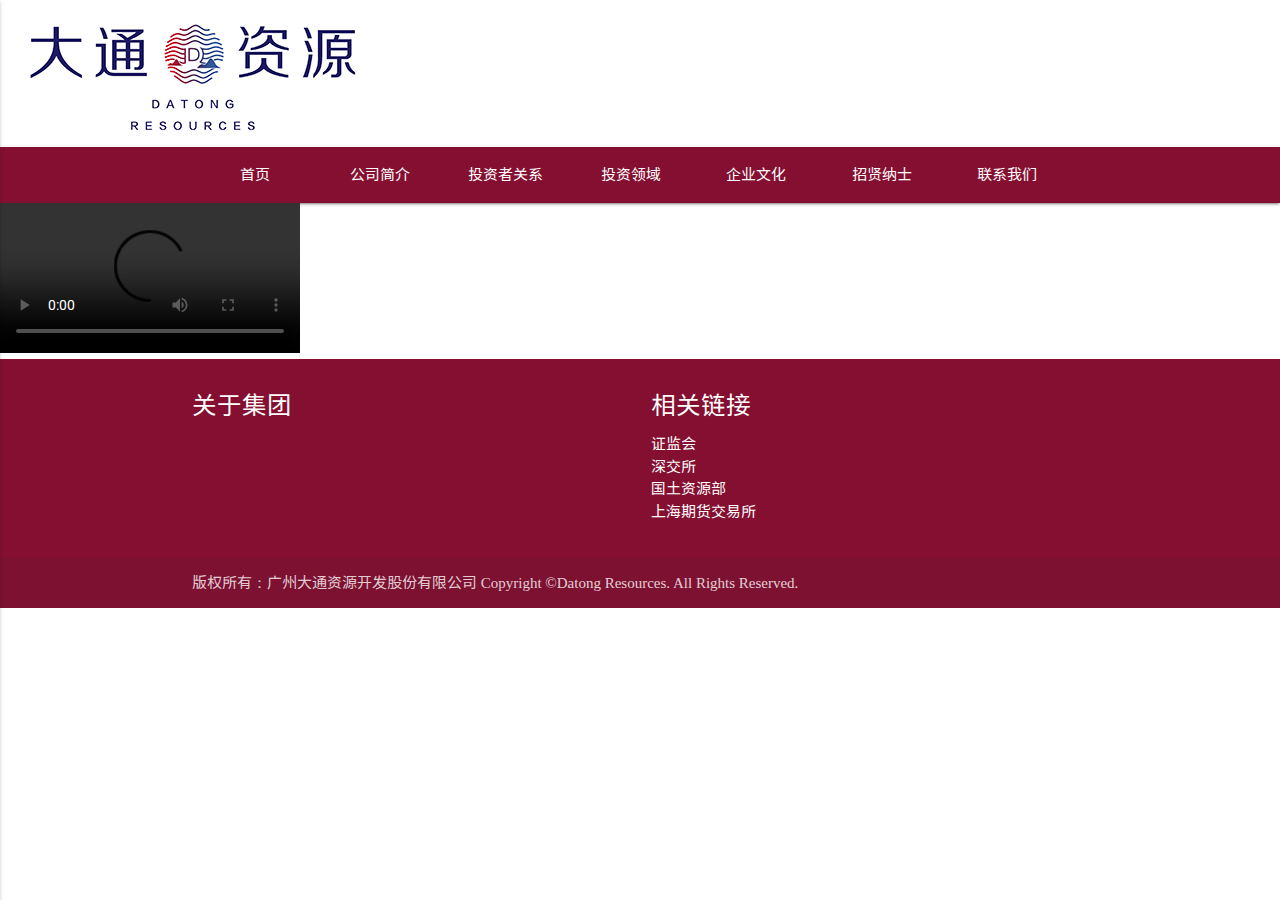
<file: index.html>
<!DOCTYPE html>
<html lang="en">
<head>
  <meta http-equiv="Content-Type" content="text/html; charset=UTF-8"/>
  <meta name="viewport" content="width=device-width, initial-scale=1, maximum-scale=1.0"/>
  <meta http-equiv="Content-Security-Policy" content="upgrade-insecure-requests">
  <title>广州大通资源开发股份有限公司</title>

  <!-- CSS  -->
  <link href="css/materialize.css" type="text/css" rel="stylesheet" media="screen,projection"/>
  <link href="css/style.css" type="text/css" rel="stylesheet" media="screen,projection"/>
  <style>
    .title_ul li {
      float: left;
      display: list-item;
      text-align: -webkit-match-parent;
      display: block;
      -webkit-margin-before: 1em;
      -webkit-margin-after: 1em;
      -webkit-margin-start: 0px;
      -webkit-margin-end: 0px;
      -webkit-padding-start: 40px;
    }
    .carousel-item {
      background-size: auto 100%;
      background-position: center center;
      background-repeat: no-repeat;
      height: 800px;
    }
  </style>
  <link rel="shortcut  icon" type="image/x-icon" href="img/logo_icon.png" media="screen"/>
</head>
<body>
<div id="top"></div>

<video src="http://vshare.ys7.com:80/hcnp/C53433150_1_2_4_0_cas.ys7.com_6500.m3u8?C53433150_a9cbfa498abf426399c5fecbc8d35c2e_1_71f2c3803c5547f2" controls="controls">
    Video
</video>

<div id="bottom"></div>

<!--  Scripts-->
<script src="js/jquery-1.9.1.min.js" type="text/javascript"></script>
<script src="js/materialize.js" type="text/javascript"></script>
<script src="js/init.js" type="text/javascript"></script>
</body>
</html>
</file>
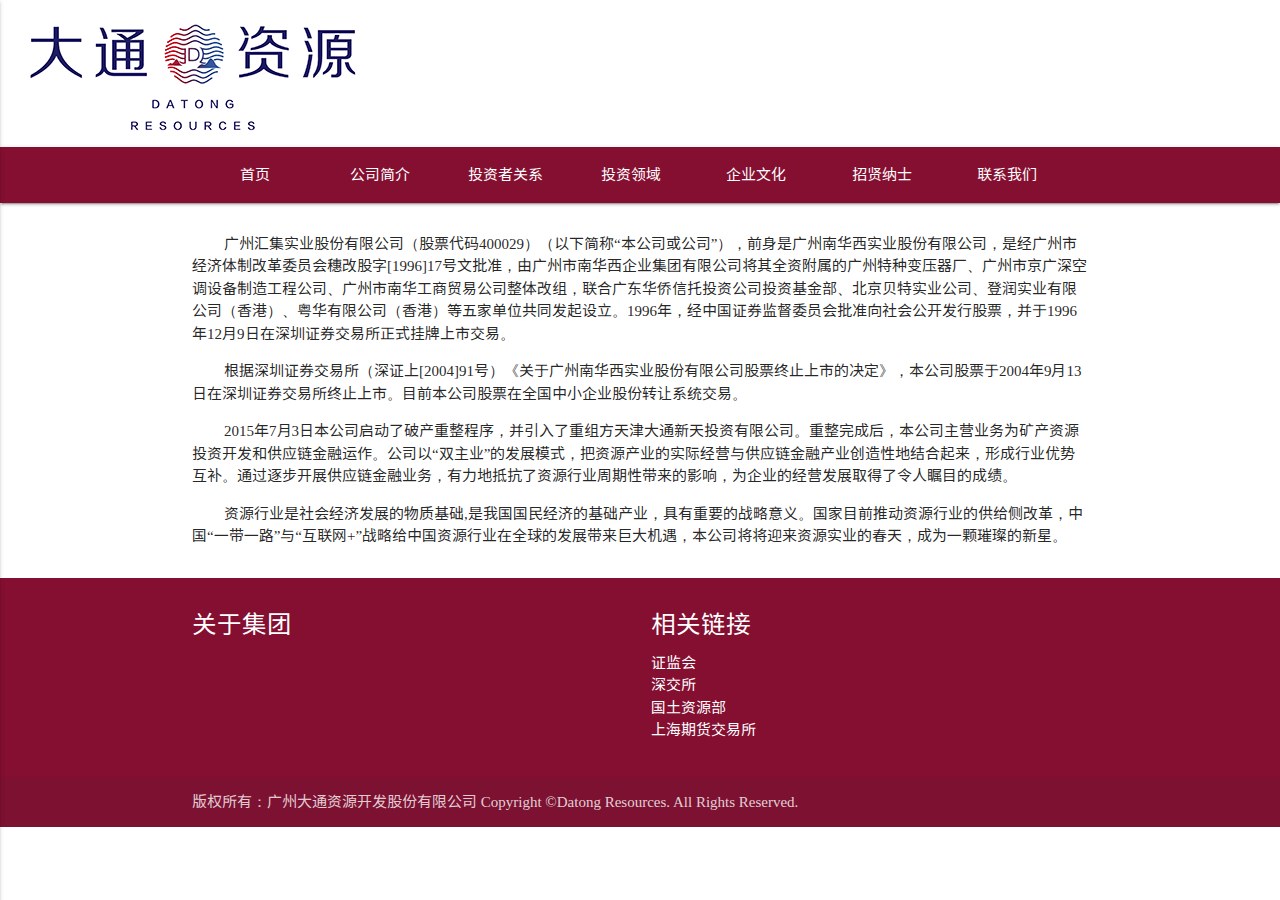
<file: about.html>
<!DOCTYPE html>
<html lang="en">
<head>
  <meta http-equiv="Content-Type" content="text/html; charset=UTF-8"/>
  <meta name="viewport" content="width=device-width, initial-scale=1, maximum-scale=1.0"/>
  <title>广州大通资源开发股份有限公司</title>

  <!-- CSS  -->
  <link href="css/materialize.css" type="text/css" rel="stylesheet" media="screen,projection"/>
  <link href="css/style.css" type="text/css" rel="stylesheet" media="screen,projection"/>
  <style>
    .title_ul li {
      float: left;
      display: list-item;
      text-align: -webkit-match-parent;
      display: block;
      -webkit-margin-before: 1em;
      -webkit-margin-after: 1em;
      -webkit-margin-start: 0px;
      -webkit-margin-end: 0px;
      -webkit-padding-start: 40px;
    }
  </style>
  <link rel="shortcut  icon" type="image/x-icon" href="img/logo_icon.png" media="screen"/>
</head>
<body>
<div id="top"></div>

<div class="container">
  <div class="section">

    <p class="MsoNormal" style="text-indent:24.0pt;">
      广州汇集实业股份有限公司（股票代码400029）（以下简称“本公司或公司”），前身是广州南华西实业股份有限公司，是经广州市经济体制改革委员会穗改股字[1996]17号文批准，由广州市南华西企业集团有限公司将其全资附属的广州特种变压器厂、广州市京广深空调设备制造工程公司、广州市南华工商贸易公司整体改组，联合广东华侨信托投资公司投资基金部、北京贝特实业公司、登润实业有限公司（香港）、粤华有限公司（香港）等五家单位共同发起设立。1996年，经中国证券监督委员会批准向社会公开发行股票，并于1996年12月9日在深圳证券交易所正式挂牌上市交易。
    </p>
    <p class="MsoNormal" style="text-indent:24.0pt;">
      根据深圳证券交易所（深证上[2004]91号）《关于广州南华西实业股份有限公司股票终止上市的决定》，本公司股票于2004年9月13日在深圳证券交易所终止上市。目前本公司股票在全国中小企业股份转让系统交易。
    </p>
    <p class="MsoNormal" style="text-indent:24.0pt;">
      2015年7月3日本公司启动了破产重整程序，并引入了重组方天津大通新天投资有限公司。重整完成后，本公司主营业务为矿产资源投资开发和供应链金融运作。公司以“双主业”的发展模式，把资源产业的实际经营与供应链金融产业创造性地结合起来，形成行业优势互补。通过逐步开展供应链金融业务，有力地抵抗了资源行业周期性带来的影响，为企业的经营发展取得了令人瞩目的成绩。
    </p>
    <p class="MsoNormal" style="text-indent:24.0pt;">
      资源行业是社会经济发展的物质基础,是我国国民经济的基础产业，具有重要的战略意义。国家目前推动资源行业的供给侧改革，中国“一带一路”与“互联网+”战略给中国资源行业在全球的发展带来巨大机遇，本公司将将迎来资源实业的春天，成为一颗璀璨的新星。&nbsp;&nbsp;
    </p>
  </div>
</div>

<div id="bottom"></div>

<!--  Scripts-->
<script src="https://code.jquery.com/jquery-2.1.1.min.js"></script>
<script src="js/materialize.js"></script>
<script src="js/init.js"></script>
</body>
</html>
</file>
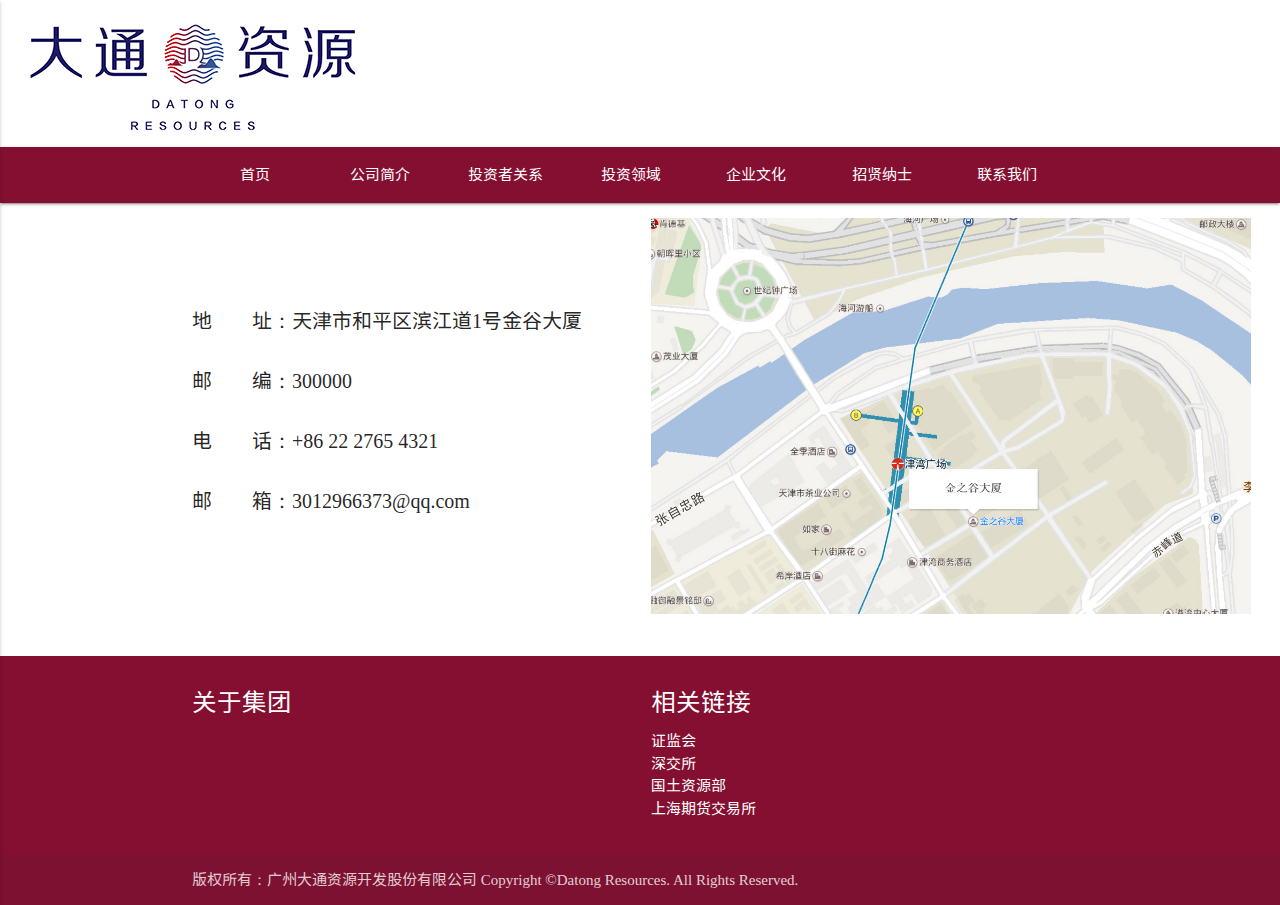
<file: contactus.html>
<!DOCTYPE html>
<html lang="en">
<head>
  <meta http-equiv="Content-Type" content="text/html; charset=UTF-8"/>
  <meta name="viewport" content="width=device-width, initial-scale=1, maximum-scale=1.0"/>
  <title>广州大通资源开发股份有限公司</title>

  <!-- CSS  -->
  <link href="css/materialize.css" type="text/css" rel="stylesheet" media="screen,projection"/>
  <link href="css/style.css" type="text/css" rel="stylesheet" media="screen,projection"/>
  <style>
    .title_ul li {
      float: left;
      display: list-item;
      text-align: -webkit-match-parent;
      display: block;
      -webkit-margin-before: 1em;
      -webkit-margin-after: 1em;
      -webkit-margin-start: 0px;
      -webkit-margin-end: 0px;
      -webkit-padding-start: 40px;
    }
  </style>
  <link rel="shortcut  icon" type="image/x-icon" href="img/logo_icon.png" media="screen"/>
</head>
<body>
<div id="top"></div>

<div class="container">
  <div class="section">
    <div class="row">
      <div class="col s12 l6">
        <br/>
        <br/>
        <br/>
        <p class="MsoNormal" style="font-size:20px">
          地&emsp;&emsp;址：天津市和平区滨江道1号金谷大厦<br/><br/>
          邮&emsp;&emsp;编：300000<br/><br/>
          电&emsp;&emsp;话：+86 22 2765 4321<br/><br/>
          邮&emsp;&emsp;箱：3012966373@qq.com
        </p>
      </div>
      <div class="col s12 l6">
        <a href="http://j.map.baidu.com/9tm3j" target="_blank">
          <img src="img/map.jpg" width="600px">
        </a>
      </div>
    </div>


  </div>
</div>

<div id="bottom"></div>

<!--  Scripts-->
<script src="https://code.jquery.com/jquery-2.1.1.min.js"></script>
<script src="js/materialize.js"></script>
<script src="js/init.js"></script>
</body>
</html>
</file>
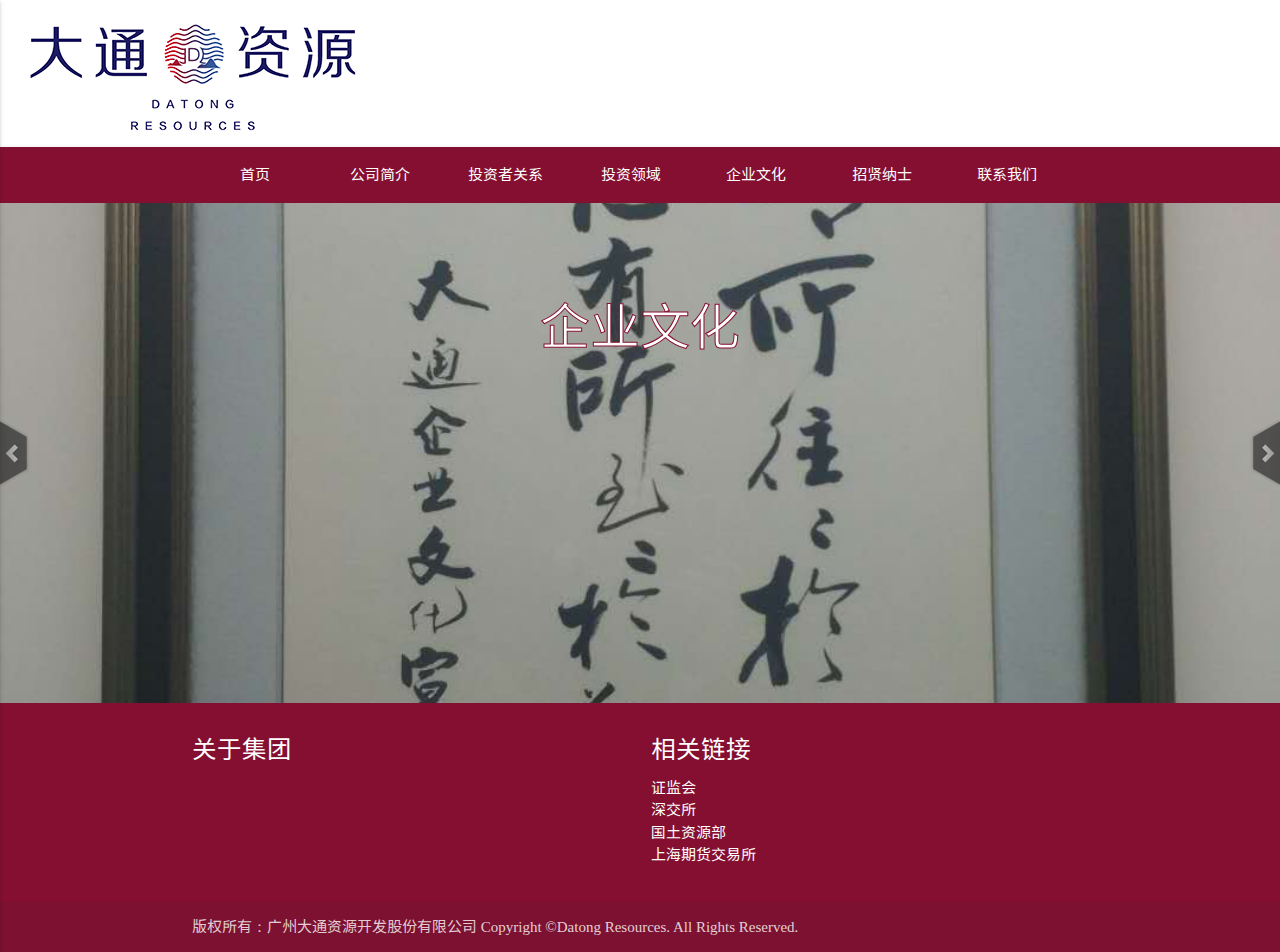
<file: culture.html>
<!DOCTYPE html>
<html lang="en">
<head>
  <meta http-equiv="Content-Type" content="text/html; charset=UTF-8"/>
  <meta name="viewport" content="width=device-width, initial-scale=1, maximum-scale=1.0"/>
  <title>广州大通资源开发股份有限公司</title>

  <!-- CSS  -->
  <link href="css/materialize.css" type="text/css" rel="stylesheet" media="screen,projection"/>
  <link href="css/style.css" type="text/css" rel="stylesheet" media="screen,projection"/>
  <style>
    .title_ul li {
      float: left;
      display: list-item;
      text-align: -webkit-match-parent;
      display: block;
      -webkit-margin-before: 1em;
      -webkit-margin-after: 1em;
      -webkit-margin-start: 0px;
      -webkit-margin-end: 0px;
      -webkit-padding-start: 40px;
    }
  </style>
  <link rel="shortcut  icon" type="image/x-icon" href="img/logo_icon.png" media="screen"/>
</head>
<body>
<div id="top"></div>

<div class="slider">
    <ul class="slides">
        <li>
            <img src="img/culture/1.jpg"> <!-- random image -->
            <div class="caption center-align">
                <h3>企业文化</h3>
                <!--<h5 class="light grey-text text-lighten-3">Here's our small slogan.</h5>-->
            </div>
        </li>
        <li>
            <img src="img/culture/2.jpg"> <!-- random image -->
            <div class="caption left-align">
                <h3>人才</h3>
                <h5 class="light grey-text text-lighten-3">培养—提高—创效—（共同）发展<br>
                    赛马不相马，有为必有位
                </h5>
            </div>
        </li>
        <li>
            <img src="img/culture/3.jpg"> <!-- random image -->
            <div class="caption right-align">
                <h3>团队</h3>
                <h5 class="light grey-text text-lighten-3">协同合作，取长补短<br>
                    有效借助团队力量，每个人都是自己的总经理
                </h5>
            </div>
        </li>
        <li>
            <img src="img/culture/4.jpg"> <!-- random image -->
            <div class="caption center-align">
                <h3>创新</h3>
                <h5 class="light grey-text text-lighten-3">开拓创新，守正出奇<br>
                    深挖市场格局，创新业务模式</h5>
            </div>
        </li>
        <li>
            <img src="img/culture/5.jpg"> <!-- random image -->
            <div class="caption center-align">
                <h3>价值</h3>
                <h5 class="light grey-text text-lighten-3">追求价值，创造价值，实现价值<br>
                    为企业实现价值，为社会创造价值</h5>
            </div>
        </li>
    </ul>
    <img id="button_left" src="img/arrow-prev.png"/>
    <img id="button_right" src="img/arrow-next.png"/>
</div>


<div id="bottom"></div>

<!--  Scripts-->
<script src="https://code.jquery.com/jquery-2.1.1.min.js"></script>
<script src="js/materialize.js"></script>
<script src="js/init.js"></script>
</body>
</html>
</file>
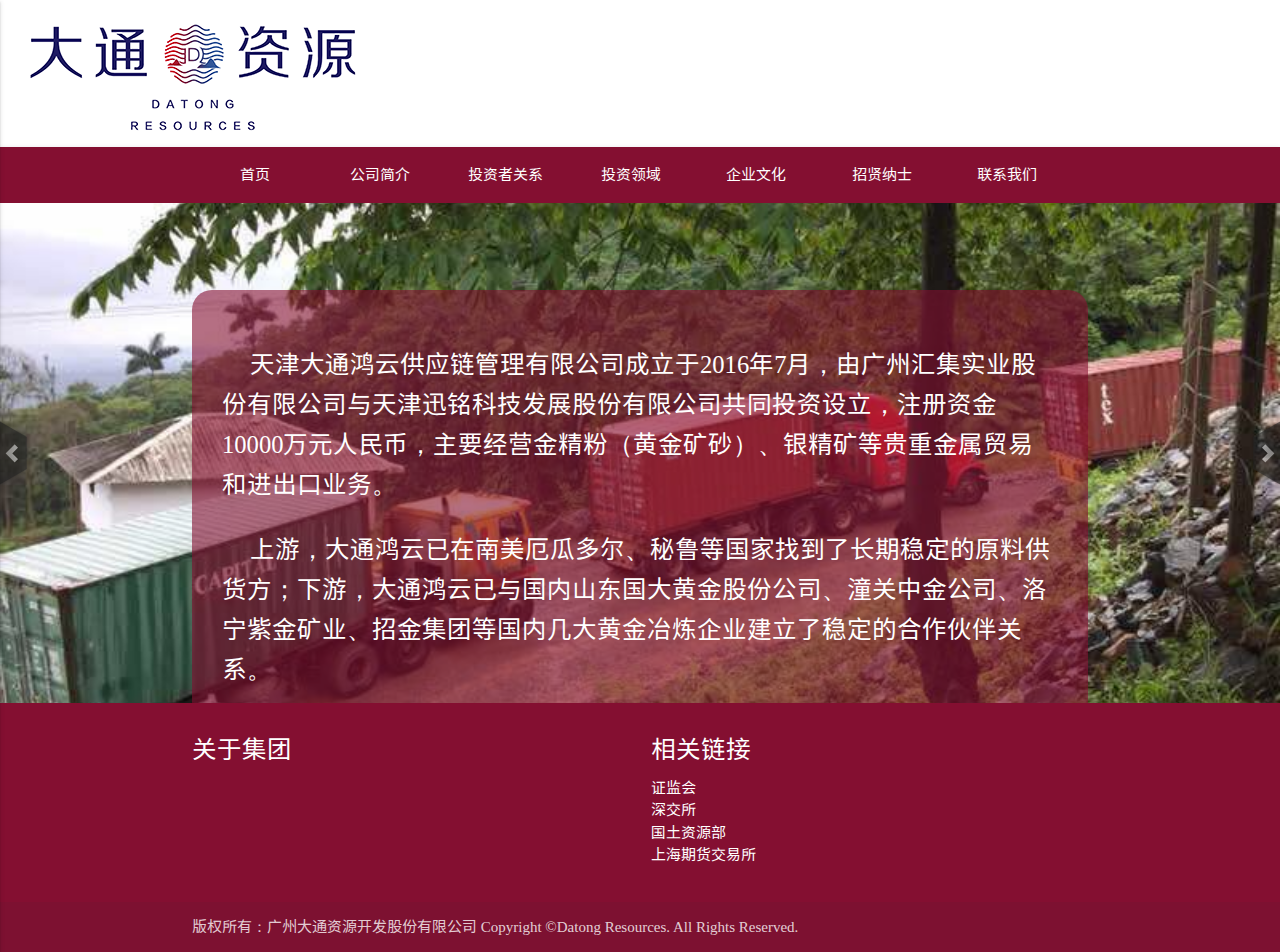
<file: datonghongyun.html>
<!DOCTYPE html>
<html lang="en">
<head>
  <meta http-equiv="Content-Type" content="text/html; charset=UTF-8"/>
  <meta name="viewport" content="width=device-width, initial-scale=1, maximum-scale=1.0"/>
  <title>广州大通资源开发股份有限公司</title>

  <!-- CSS  -->
  <link href="css/materialize.css" type="text/css" rel="stylesheet" media="screen,projection"/>
  <link href="css/style.css" type="text/css" rel="stylesheet" media="screen,projection"/>
  <style>
    .title_ul li {
      float: left;
      display: list-item;
      text-align: -webkit-match-parent;
      display: block;
      -webkit-margin-before: 1em;
      -webkit-margin-after: 1em;
      -webkit-margin-start: 0px;
      -webkit-margin-end: 0px;
      -webkit-padding-start: 40px;
    }
  </style>
  <link rel="shortcut  icon" type="image/x-icon" href="img/logo_icon.png" media="screen"/>
</head>
<body>
<div id="top"></div>

<div class="slider">
  <ul class="slides">
    <li>
      <img src="img/sub2/1.jpg"> <!-- random image -->
      <div class="caption left-align">
        <h5 class="light grey-text text-lighten-3">
          <p class="MsoNormal" style="text-indent:21.0pt;">
            <span>天津大通鸿云供应链管理有限公司成立于</span><span>2016</span><span>年</span><span>7</span><span>月，由广州汇集实业股份有限公司与天津迅铭科技发展股份有限公司共同投资设立，注册资金</span><span>10000</span><span>万元人民币，主要经营金精粉（黄金矿砂）、银精矿等贵重金属贸易和进出口业务。</span>
          </p>
          <p class="MsoNormal" style="text-indent:21.0pt;">
            <span>上游，大通鸿云已在南美厄瓜多尔、秘鲁等国家找到了长期稳定的原料供货方；下游，大通鸿云已与国内山东国大黄金股份公司、潼关中金公司、洛宁紫金矿业、招金集团等国内几大黄金冶炼企业建立了稳定的合作伙伴关系。</span>
          </p>
        </h5>
      </div>
    </li>
    <li>
      <img src="img/sub2/2.jpg"> <!-- random image -->
      <div class="caption left-align">
        <h5 class="light grey-text text-lighten-3">
          <p class="MsoNormal" style="text-indent:21.0pt;">
            <span>天津大通鸿云供应链管理有限公司成立于</span><span>2016</span><span>年</span><span>7</span><span>月，由广州汇集实业股份有限公司与天津迅铭科技发展股份有限公司共同投资设立，注册资金</span><span>10000</span><span>万元人民币，主要经营金精粉（黄金矿砂）、银精矿等贵重金属贸易和进出口业务。</span>
          </p>
          <p class="MsoNormal" style="text-indent:21.0pt;">
            <span>上游，大通鸿云已在南美厄瓜多尔、秘鲁等国家找到了长期稳定的原料供货方；下游，大通鸿云已与国内山东国大黄金股份公司、潼关中金公司、洛宁紫金矿业、招金集团等国内几大黄金冶炼企业建立了稳定的合作伙伴关系。</span>
          </p>
        </h5>
      </div>
    </li>
    <li>
      <img src="img/sub2/3.jpg"> <!-- random image -->
      <div class="caption left-align">
        <h5 class="light grey-text text-lighten-3">
          <p class="MsoNormal" style="text-indent:21.0pt;">
            <span>天津大通鸿云供应链管理有限公司成立于</span><span>2016</span><span>年</span><span>7</span><span>月，由广州汇集实业股份有限公司与天津迅铭科技发展股份有限公司共同投资设立，注册资金</span><span>10000</span><span>万元人民币，主要经营金精粉（黄金矿砂）、银精矿等贵重金属贸易和进出口业务。</span>
          </p>
          <p class="MsoNormal" style="text-indent:21.0pt;">
            <span>上游，大通鸿云已在南美厄瓜多尔、秘鲁等国家找到了长期稳定的原料供货方；下游，大通鸿云已与国内山东国大黄金股份公司、潼关中金公司、洛宁紫金矿业、招金集团等国内几大黄金冶炼企业建立了稳定的合作伙伴关系。</span>
          </p>
        </h5>
      </div>
    </li>
    <li>
      <img src="img/sub2/4.jpg"> <!-- random image -->
      <div class="caption left-align">
        <h5 class="light grey-text text-lighten-3">
          <p class="MsoNormal" style="text-indent:21.0pt;">
            <span>天津大通鸿云供应链管理有限公司成立于</span><span>2016</span><span>年</span><span>7</span><span>月，由广州汇集实业股份有限公司与天津迅铭科技发展股份有限公司共同投资设立，注册资金</span><span>10000</span><span>万元人民币，主要经营金精粉（黄金矿砂）、银精矿等贵重金属贸易和进出口业务。</span>
          </p>
          <p class="MsoNormal" style="text-indent:21.0pt;">
            <span>上游，大通鸿云已在南美厄瓜多尔、秘鲁等国家找到了长期稳定的原料供货方；下游，大通鸿云已与国内山东国大黄金股份公司、潼关中金公司、洛宁紫金矿业、招金集团等国内几大黄金冶炼企业建立了稳定的合作伙伴关系。</span>
          </p>
        </h5>
      </div>
    </li>
    <li>
      <img src="img/sub2/5.jpg"> <!-- random image -->
      <div class="caption left-align">
        <h5 class="light grey-text text-lighten-3">
          <p class="MsoNormal" style="text-indent:21.0pt;">
            <span>天津大通鸿云供应链管理有限公司成立于</span><span>2016</span><span>年</span><span>7</span><span>月，由广州汇集实业股份有限公司与天津迅铭科技发展股份有限公司共同投资设立，注册资金</span><span>10000</span><span>万元人民币，主要经营金精粉（黄金矿砂）、银精矿等贵重金属贸易和进出口业务。</span>
          </p>
          <p class="MsoNormal" style="text-indent:21.0pt;">
            <span>上游，大通鸿云已在南美厄瓜多尔、秘鲁等国家找到了长期稳定的原料供货方；下游，大通鸿云已与国内山东国大黄金股份公司、潼关中金公司、洛宁紫金矿业、招金集团等国内几大黄金冶炼企业建立了稳定的合作伙伴关系。</span>
          </p>
        </h5>
      </div>
    </li>

    <li>
      <img src="img/sub2/6.jpg"> <!-- random image -->
      <div class="caption left-align">
        <h5 class="light grey-text text-lighten-3">
          <p class="MsoNormal" style="text-indent:21.0pt;">
            <span>天津大通鸿云供应链管理有限公司成立于</span><span>2016</span><span>年</span><span>7</span><span>月，由广州汇集实业股份有限公司与天津迅铭科技发展股份有限公司共同投资设立，注册资金</span><span>10000</span><span>万元人民币，主要经营金精粉（黄金矿砂）、银精矿等贵重金属贸易和进出口业务。</span>
          </p>
          <p class="MsoNormal" style="text-indent:21.0pt;">
            <span>上游，大通鸿云已在南美厄瓜多尔、秘鲁等国家找到了长期稳定的原料供货方；下游，大通鸿云已与国内山东国大黄金股份公司、潼关中金公司、洛宁紫金矿业、招金集团等国内几大黄金冶炼企业建立了稳定的合作伙伴关系。</span>
          </p>
        </h5>
      </div>
    </li>

    <li>
      <img src="img/sub2/7.jpg"> <!-- random image -->
      <div class="caption left-align">
        <h5 class="light grey-text text-lighten-3">
          <p class="MsoNormal" style="text-indent:21.0pt;">
            <span>天津大通鸿云供应链管理有限公司成立于</span><span>2016</span><span>年</span><span>7</span><span>月，由广州汇集实业股份有限公司与天津迅铭科技发展股份有限公司共同投资设立，注册资金</span><span>10000</span><span>万元人民币，主要经营金精粉（黄金矿砂）、银精矿等贵重金属贸易和进出口业务。</span>
          </p>
          <p class="MsoNormal" style="text-indent:21.0pt;">
            <span>上游，大通鸿云已在南美厄瓜多尔、秘鲁等国家找到了长期稳定的原料供货方；下游，大通鸿云已与国内山东国大黄金股份公司、潼关中金公司、洛宁紫金矿业、招金集团等国内几大黄金冶炼企业建立了稳定的合作伙伴关系。</span>
          </p>
        </h5>
      </div>
    </li>

    <li>
      <img src="img/sub2/8.jpg"> <!-- random image -->
      <div class="caption left-align">
        <h5 class="light grey-text text-lighten-3">
          <p class="MsoNormal" style="text-indent:21.0pt;">
            <span>天津大通鸿云供应链管理有限公司成立于</span><span>2016</span><span>年</span><span>7</span><span>月，由广州汇集实业股份有限公司与天津迅铭科技发展股份有限公司共同投资设立，注册资金</span><span>10000</span><span>万元人民币，主要经营金精粉（黄金矿砂）、银精矿等贵重金属贸易和进出口业务。</span>
          </p>
          <p class="MsoNormal" style="text-indent:21.0pt;">
            <span>上游，大通鸿云已在南美厄瓜多尔、秘鲁等国家找到了长期稳定的原料供货方；下游，大通鸿云已与国内山东国大黄金股份公司、潼关中金公司、洛宁紫金矿业、招金集团等国内几大黄金冶炼企业建立了稳定的合作伙伴关系。</span>
          </p>
        </h5>
      </div>
    </li>

    <li>
      <img src="img/sub2/9.jpg"> <!-- random image -->
      <div class="caption left-align">
        <h5 class="light grey-text text-lighten-3">
          <p class="MsoNormal" style="text-indent:21.0pt;">
            <span>天津大通鸿云供应链管理有限公司成立于</span><span>2016</span><span>年</span><span>7</span><span>月，由广州汇集实业股份有限公司与天津迅铭科技发展股份有限公司共同投资设立，注册资金</span><span>10000</span><span>万元人民币，主要经营金精粉（黄金矿砂）、银精矿等贵重金属贸易和进出口业务。</span>
          </p>
          <p class="MsoNormal" style="text-indent:21.0pt;">
            <span>上游，大通鸿云已在南美厄瓜多尔、秘鲁等国家找到了长期稳定的原料供货方；下游，大通鸿云已与国内山东国大黄金股份公司、潼关中金公司、洛宁紫金矿业、招金集团等国内几大黄金冶炼企业建立了稳定的合作伙伴关系。</span>
          </p>
        </h5>
      </div>
    </li>
  </ul>
  <img id="button_left" src="img/arrow-prev.png"/>
  <img id="button_right" src="img/arrow-next.png"/>
</div>

<div id="bottom"></div>

<!--  Scripts-->
<script src="https://code.jquery.com/jquery-2.1.1.min.js"></script>
<script src="js/materialize.js"></script>
<script src="js/init.js"></script>
</body>
</html>
</file>
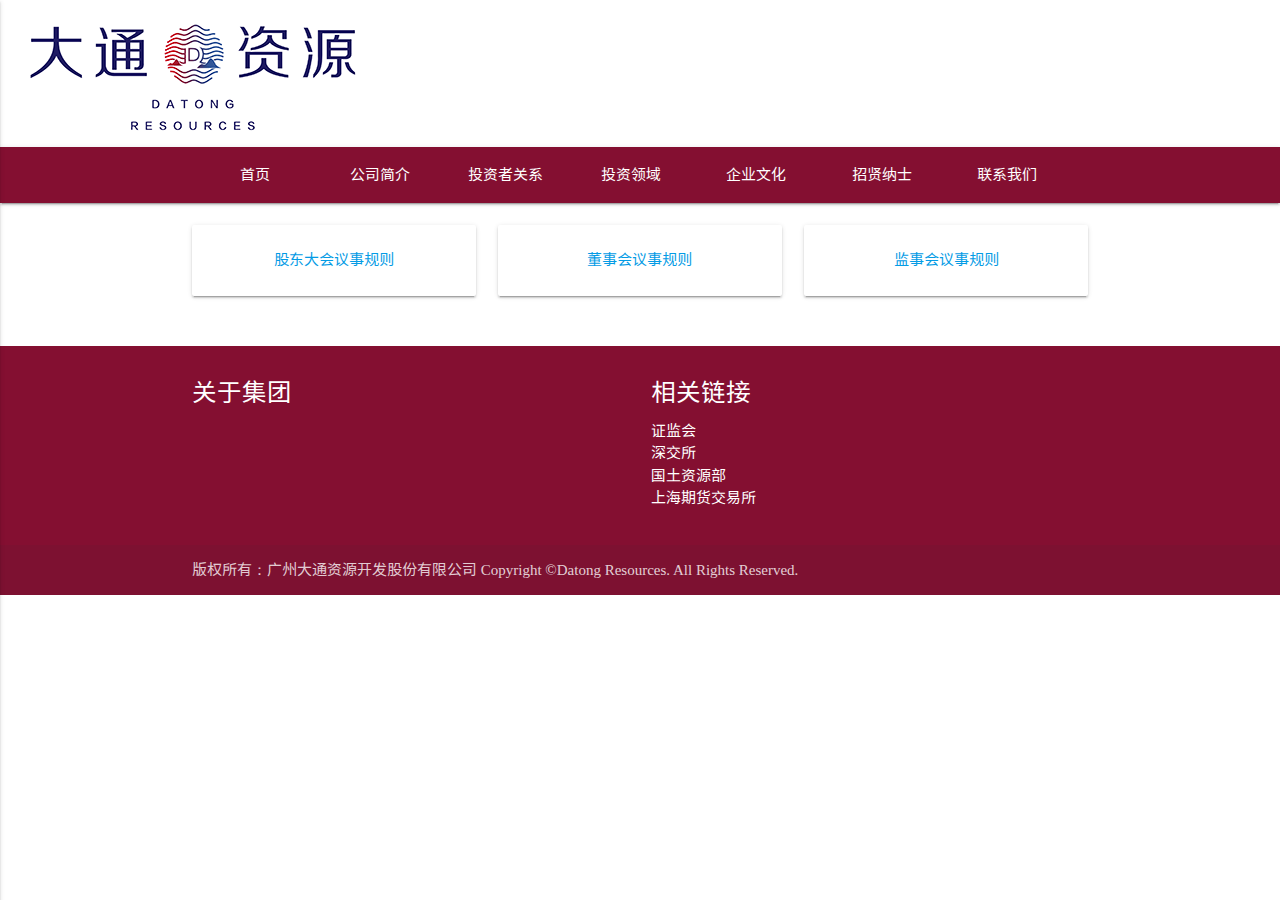
<file: governance.html>
<!DOCTYPE html>
<html lang="en">
<head>
  <meta http-equiv="Content-Type" content="text/html; charset=UTF-8"/>
  <meta name="viewport" content="width=device-width, initial-scale=1, maximum-scale=1.0"/>
  <title>广州大通资源开发股份有限公司</title>

  <!-- CSS  -->
  <link href="css/materialize.css" type="text/css" rel="stylesheet" media="screen,projection"/>
  <link href="css/style.css" type="text/css" rel="stylesheet" media="screen,projection"/>
  <style>
    .title_ul li {
      float: left;
      display: list-item;
      text-align: -webkit-match-parent;
      display: block;
      -webkit-margin-before: 1em;
      -webkit-margin-after: 1em;
      -webkit-margin-start: 0px;
      -webkit-margin-end: 0px;
      -webkit-padding-start: 40px;
    }
  </style>
  <link rel="shortcut  icon" type="image/x-icon" href="img/logo_icon.png" media="screen"/>
</head>
<body>
<div id="top"></div>

<div class="container">
  <div class="section">

    <div class="row">
      <div class="col s12 m4">
        <div class="card-panel center-align">
          <a href="files/stockholders_meeting_rule.pdf">股东大会议事规则</a>
        </div>
      </div>

      <div class="col s12 m4">
        <div class="card-panel center-align">
          <a href="files/directorate_meeting_rule.pdf">董事会议事规则</a>
        </div>

      </div>

      <div class="col s12 m4">
        <div class="card-panel center-align">
          <a href="files/supervisors_meeting_rule.pdf">监事会议事规则</a>
        </div>

      </div>
    </div>
  </div>
</div>

<div id="bottom"></div>

<!--  Scripts-->
<script src="https://code.jquery.com/jquery-2.1.1.min.js"></script>
<script src="js/materialize.js"></script>
<script src="js/init.js"></script>
</body>
</html>
</file>
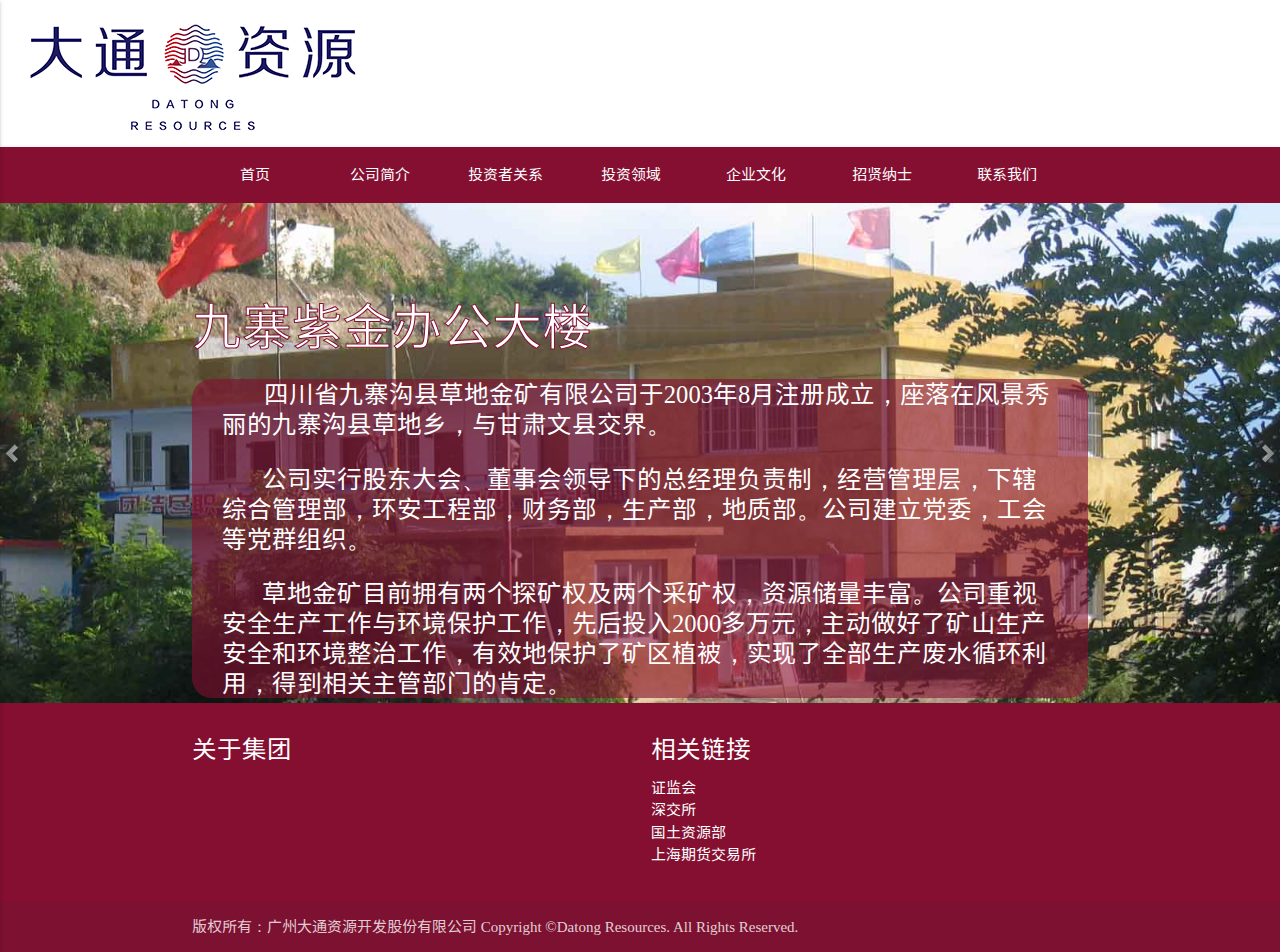
<file: grasslandgold.html>
<!DOCTYPE html>
<html lang="en">
<head>
  <meta http-equiv="Content-Type" content="text/html; charset=UTF-8"/>
  <meta name="viewport" content="width=device-width, initial-scale=1, maximum-scale=1.0"/>
  <title>广州大通资源开发股份有限公司</title>

  <!-- CSS  -->
  <link href="css/materialize.css" type="text/css" rel="stylesheet" media="screen,projection"/>
  <link href="css/style.css" type="text/css" rel="stylesheet" media="screen,projection"/>
  <style>
    .title_ul li {
      float: left;
      display: list-item;
      text-align: -webkit-match-parent;
      display: block;
      -webkit-margin-before: 1em;
      -webkit-margin-after: 1em;
      -webkit-margin-start: 0px;
      -webkit-margin-end: 0px;
      -webkit-padding-start: 40px;
    }
  </style>
  <link rel="shortcut  icon" type="image/x-icon" href="img/logo_icon.png" media="screen"/>
</head>
<body>
<div id="top"></div>

<div class="slider">
  <ul class="slides">
    <li>
      <img src="img/sub1/1.jpg"> <!-- random image -->
      <div class="caption left-align">
        <h3>九寨紫金办公大楼</h3>
        <h5 class="light grey-text text-lighten-3 no-vertical-padding">
          <p class="MsoNormal" style="text-indent:21.0pt;">
          <p class="MsoNormal" style="text-indent:31.35pt;">
            四川省九寨沟县草地金矿有限公司于<span>2003</span>年<span>8</span>月注册成立，座落在风景秀丽的九寨沟县草地乡，与甘肃文县交界。
          </p>
          <p class="MsoNormal" style="text-indent:30.0pt;">
            公司实行股东大会、董事会领导下的总经理负责制，经营管理层，下辖综合管理部，环安工程部，财务部，生产部，地质部。公司建立党委，工会等党群组织。<span></span>
          </p>
          <p class="MsoNormal" style="text-indent:30.0pt;">
            草地金矿目前拥有两个探矿权及两个采矿权，资源储量丰富。公司重视安全生产工作与环境保护工作，先后投入<span>2000</span>多万元，主动做好了矿山生产安全和环境整治工作，有效地保护了矿区植被，实现了全部生产废水循环利用，得到相关主管部门的肯定。<span></span>
          </p>
          </p>
        </h5>
      </div>
    </li>
    <li>
      <img src="img/sub1/2.jpg"> <!-- random image -->
      <div class="caption left-align">
        <h3>杨家湾拦碴大坝</h3>
        <h5 class="light grey-text text-lighten-3 no-vertical-padding">
          <p class="MsoNormal" style="text-indent:21.0pt;">
          <p class="MsoNormal" style="text-indent:31.35pt;">
            四川省九寨沟县草地金矿有限公司于<span>2003</span>年<span>8</span>月注册成立，座落在风景秀丽的九寨沟县草地乡，与甘肃文县交界。
          </p>
          <p class="MsoNormal" style="text-indent:30.0pt;">
            公司实行股东大会、董事会领导下的总经理负责制，经营管理层，下辖综合管理部，环安工程部，财务部，生产部，地质部。公司建立党委，工会等党群组织。<span></span>
          </p>
          <p class="MsoNormal" style="text-indent:30.0pt;">
            草地金矿目前拥有两个探矿权及两个采矿权，资源储量丰富。公司重视安全生产工作与环境保护工作，先后投入<span>2000</span>多万元，主动做好了矿山生产安全和环境整治工作，有效地保护了矿区植被，实现了全部生产废水循环利用，得到相关主管部门的肯定。<span></span>
          </p>
          </p>
        </h5>
      </div>
    </li>
    <li>
      <img src="img/sub1/3.jpg"> <!-- random image -->
      <div class="caption left-align">
        <h3>生产系统</h3>
        <h5 class="light grey-text text-lighten-3 no-vertical-padding">
          <p class="MsoNormal" style="text-indent:21.0pt;">
          <p class="MsoNormal" style="text-indent:31.35pt;">
            四川省九寨沟县草地金矿有限公司于<span>2003</span>年<span>8</span>月注册成立，座落在风景秀丽的九寨沟县草地乡，与甘肃文县交界。
          </p>
          <p class="MsoNormal" style="text-indent:30.0pt;">
            公司实行股东大会、董事会领导下的总经理负责制，经营管理层，下辖综合管理部，环安工程部，财务部，生产部，地质部。公司建立党委，工会等党群组织。<span></span>
          </p>
          <p class="MsoNormal" style="text-indent:30.0pt;">
            草地金矿目前拥有两个探矿权及两个采矿权，资源储量丰富。公司重视安全生产工作与环境保护工作，先后投入<span>2000</span>多万元，主动做好了矿山生产安全和环境整治工作，有效地保护了矿区植被，实现了全部生产废水循环利用，得到相关主管部门的肯定。<span></span>
          </p>
          </p>
        </h5>
      </div>
    </li>
    <li>
      <img src="img/sub1/4.jpg"> <!-- random image -->
      <div class="caption left-align">
        <h3>采选场</h3>
        <h5 class="light grey-text text-lighten-3 no-vertical-padding">
          <p class="MsoNormal" style="text-indent:21.0pt;">
          <p class="MsoNormal" style="text-indent:31.35pt;">
            四川省九寨沟县草地金矿有限公司于<span>2003</span>年<span>8</span>月注册成立，座落在风景秀丽的九寨沟县草地乡，与甘肃文县交界。
          </p>
          <p class="MsoNormal" style="text-indent:30.0pt;">
            公司实行股东大会、董事会领导下的总经理负责制，经营管理层，下辖综合管理部，环安工程部，财务部，生产部，地质部。公司建立党委，工会等党群组织。<span></span>
          </p>
          <p class="MsoNormal" style="text-indent:30.0pt;">
            草地金矿目前拥有两个探矿权及两个采矿权，资源储量丰富。公司重视安全生产工作与环境保护工作，先后投入<span>2000</span>多万元，主动做好了矿山生产安全和环境整治工作，有效地保护了矿区植被，实现了全部生产废水循环利用，得到相关主管部门的肯定。<span></span>
          </p>
          </p>
        </h5>
      </div>
    </li>
    <li>
      <img src="img/sub1/5.jpg"> <!-- random image -->
      <div class="caption left-align">
        <h3>鸟瞰全景图</h3>
        <h5 class="light grey-text text-lighten-3 no-vertical-padding">
          <p class="MsoNormal" style="text-indent:21.0pt;">
          <p class="MsoNormal" style="text-indent:31.35pt;">
            四川省九寨沟县草地金矿有限公司于<span>2003</span>年<span>8</span>月注册成立，座落在风景秀丽的九寨沟县草地乡，与甘肃文县交界。
          </p>
          <p class="MsoNormal" style="text-indent:30.0pt;">
            公司实行股东大会、董事会领导下的总经理负责制，经营管理层，下辖综合管理部，环安工程部，财务部，生产部，地质部。公司建立党委，工会等党群组织。<span></span>
          </p>
          <p class="MsoNormal" style="text-indent:30.0pt;">
            草地金矿目前拥有两个探矿权及两个采矿权，资源储量丰富。公司重视安全生产工作与环境保护工作，先后投入<span>2000</span>多万元，主动做好了矿山生产安全和环境整治工作，有效地保护了矿区植被，实现了全部生产废水循环利用，得到相关主管部门的肯定。<span></span>
          </p>
          </p>
        </h5>
      </div>
    </li>
  </ul>
  <img id="button_left" src="img/arrow-prev.png"/>
  <img id="button_right" src="img/arrow-next.png"/>
</div>

<div id="bottom"></div>

<!--  Scripts-->
<script src="https://code.jquery.com/jquery-2.1.1.min.js"></script>
<script src="js/materialize.js"></script>
<script src="js/init.js"></script>
</body>
</html>
</file>
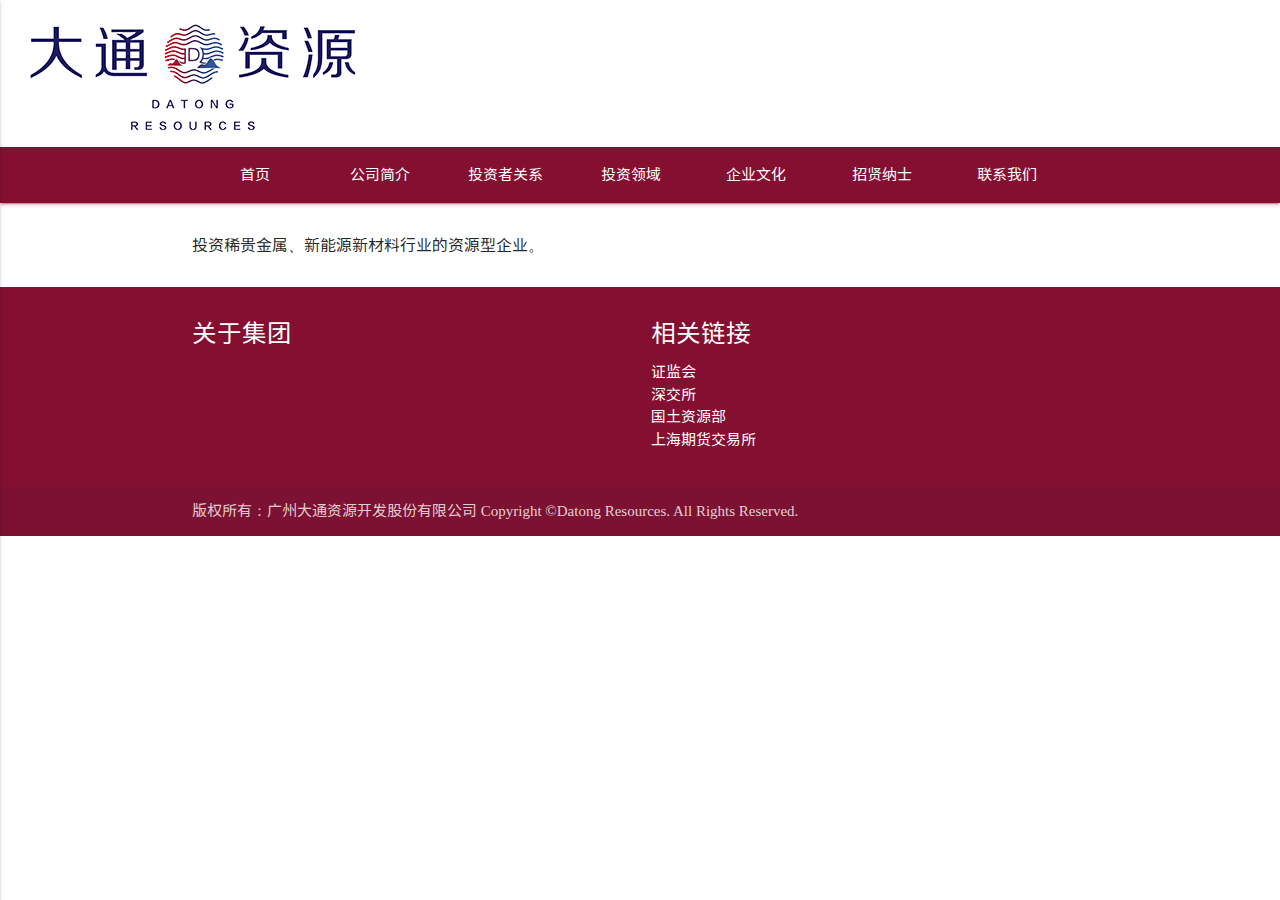
<file: invest_direction.html>
<!DOCTYPE html>
<html lang="en">
<head>
  <meta http-equiv="Content-Type" content="text/html; charset=UTF-8"/>
  <meta name="viewport" content="width=device-width, initial-scale=1, maximum-scale=1.0"/>
  <title>广州大通资源开发股份有限公司</title>

  <!-- CSS  -->
  <link href="css/materialize.css" type="text/css" rel="stylesheet" media="screen,projection"/>
  <link href="css/style.css" type="text/css" rel="stylesheet" media="screen,projection"/>
  <style>
    .title_ul li {
      float: left;
      display: list-item;
      text-align: -webkit-match-parent;
      display: block;
      -webkit-margin-before: 1em;
      -webkit-margin-after: 1em;
      -webkit-margin-start: 0px;
      -webkit-margin-end: 0px;
      -webkit-padding-start: 40px;
    }
  </style>
  <link rel="shortcut  icon" type="image/x-icon" href="img/logo_icon.png" media="screen"/>
</head>
<body>
<div id="top"></div>

<div class="container">
  <div class="section">

      <p></p>
      <p></p>
      <span style="font-size:16px;">投资稀贵金属、新能源新材料行业的资源型企业。</span>
      <p></p>
      <p></p>
  </div>
</div>

<div id="bottom"></div>

<!--  Scripts-->
<script src="https://code.jquery.com/jquery-2.1.1.min.js"></script>
<script src="js/materialize.js"></script>
<script src="js/init.js"></script>
</body>
</html>
</file>
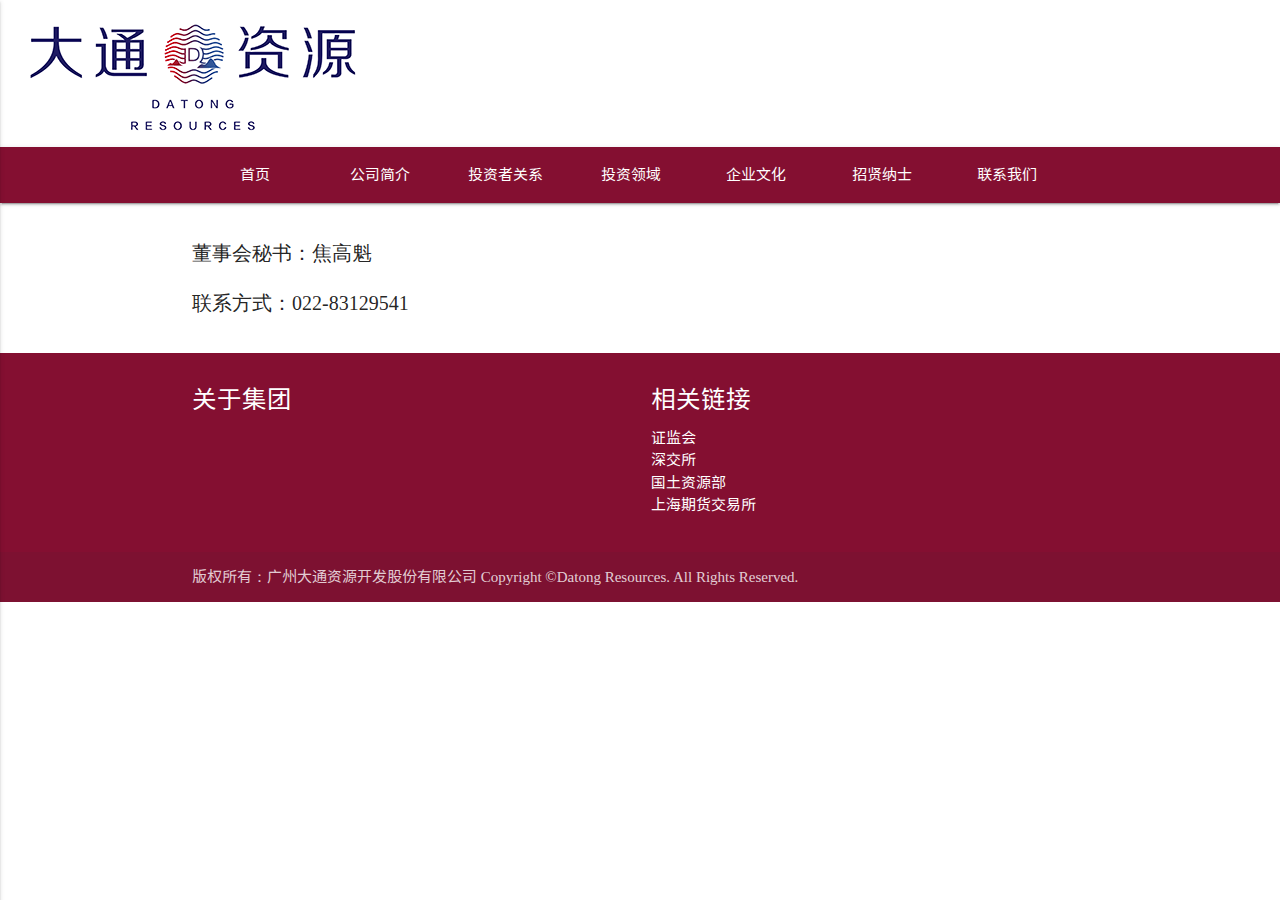
<file: investor.html>
<!DOCTYPE html>
<html lang="en">
<head>
  <meta http-equiv="Content-Type" content="text/html; charset=UTF-8"/>
  <meta name="viewport" content="width=device-width, initial-scale=1, maximum-scale=1.0"/>
  <title>广州大通资源开发股份有限公司</title>

  <!-- CSS  -->
  <link href="css/materialize.css" type="text/css" rel="stylesheet" media="screen,projection"/>
  <link href="css/style.css" type="text/css" rel="stylesheet" media="screen,projection"/>
  <style>
    .title_ul li {
      float: left;
      display: list-item;
      text-align: -webkit-match-parent;
      display: block;
      -webkit-margin-before: 1em;
      -webkit-margin-after: 1em;
      -webkit-margin-start: 0px;
      -webkit-margin-end: 0px;
      -webkit-padding-start: 40px;
    }
  </style>
  <link rel="shortcut  icon" type="image/x-icon" href="img/logo_icon.png" media="screen"/>
</head>
<body>
<div id="top"></div>

<div class="container">
  <div class="section">

    <div class="page">
      <div class="layoutArea">
        <div class="column">
          <span style="font-size:15.000000pt;font-family:'SimHei';">
			<p class="MsoNormal">
				董事会秘书：焦高魁<span></span>
			</p>

			<p class="MsoNormal">
				联系方式：<span>022-83129541</span>
			</p>
        </div>
      </div>
    </div>
  </div>
</div>

<div id="bottom"></div>

<!--  Scripts-->
<script src="https://code.jquery.com/jquery-2.1.1.min.js"></script>
<script src="js/materialize.js"></script>
<script src="js/init.js"></script>
</body>
</html>
</file>
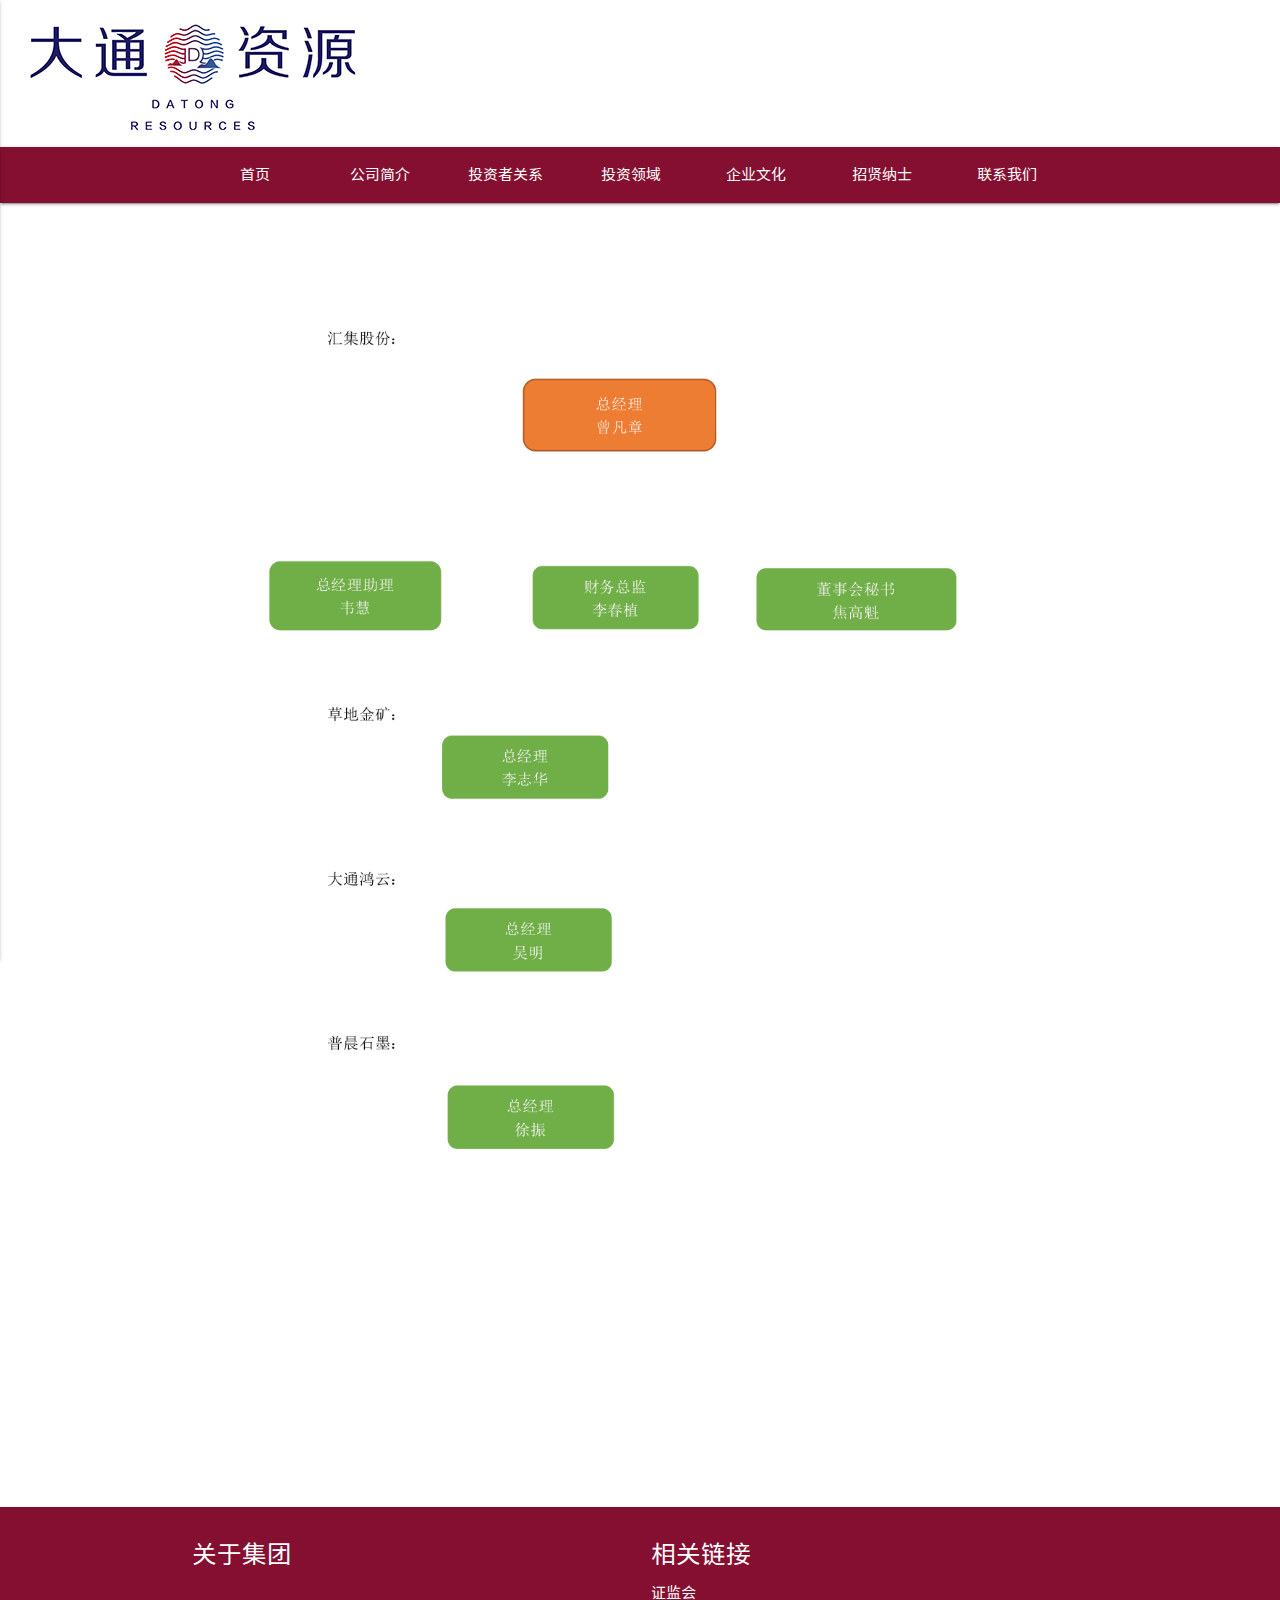
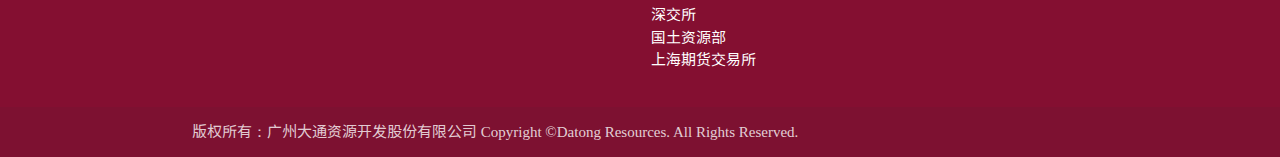
<file: manage.html>
<!DOCTYPE html>
<html lang="en">
<head>
  <meta http-equiv="Content-Type" content="text/html; charset=UTF-8"/>
  <meta name="viewport" content="width=device-width, initial-scale=1, maximum-scale=1.0"/>
  <title>广州大通资源开发股份有限公司</title>

  <!-- CSS  -->
  <link href="css/materialize.css" type="text/css" rel="stylesheet" media="screen,projection"/>
  <link href="css/style.css" type="text/css" rel="stylesheet" media="screen,projection"/>
  <style>
    .title_ul li {
      float: left;
      display: list-item;
      text-align: -webkit-match-parent;
      display: block;
      -webkit-margin-before: 1em;
      -webkit-margin-after: 1em;
      -webkit-margin-start: 0px;
      -webkit-margin-end: 0px;
      -webkit-padding-start: 40px;
    }
  </style>
  <link rel="shortcut  icon" type="image/x-icon" href="img/logo_icon.png" media="screen"/>
</head>
<body>
<div id="top"></div>

<div class="container">
  <div class="section">

    <img src="img/manage.png" width="100%">

  </div>
</div>

<div id="bottom"></div>

<!--  Scripts-->
<script src="https://code.jquery.com/jquery-2.1.1.min.js"></script>
<script src="js/materialize.js"></script>
<script src="js/init.js"></script>
</body>
</html>
</file>
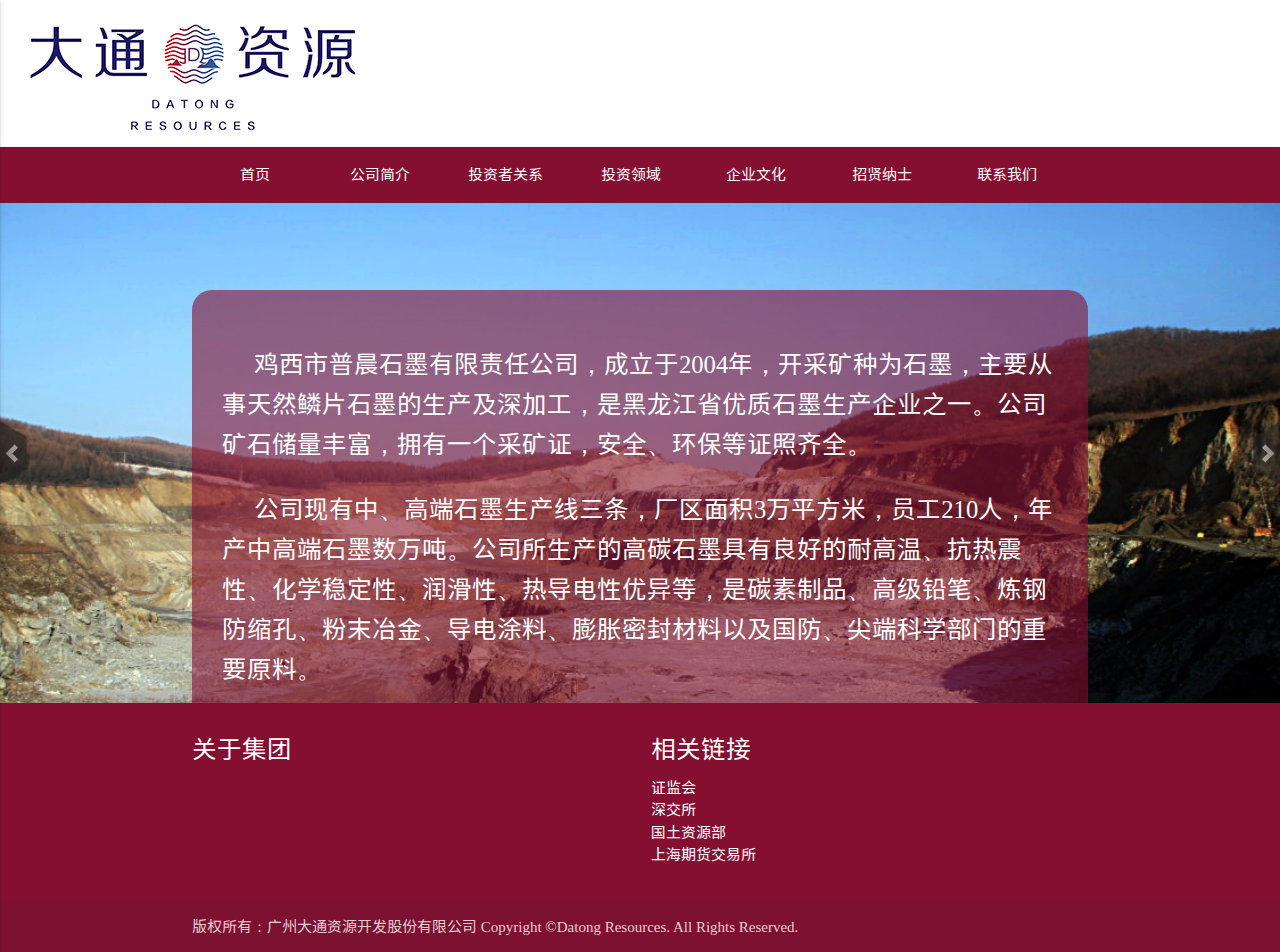
<file: puchenshimo.html>
<!DOCTYPE html>
<html lang="en">
<head>
  <meta http-equiv="Content-Type" content="text/html; charset=UTF-8"/>
  <meta name="viewport" content="width=device-width, initial-scale=1, maximum-scale=1.0"/>
  <title>广州大通资源开发股份有限公司</title>

  <!-- CSS  -->
  <link href="css/materialize.css" type="text/css" rel="stylesheet" media="screen,projection"/>
  <link href="css/style.css" type="text/css" rel="stylesheet" media="screen,projection"/>
  <style>
    .title_ul li {
      float: left;
      display: list-item;
      text-align: -webkit-match-parent;
      display: block;
      -webkit-margin-before: 1em;
      -webkit-margin-after: 1em;
      -webkit-margin-start: 0px;
      -webkit-margin-end: 0px;
      -webkit-padding-start: 40px;
    }
  </style>
  <link rel="shortcut  icon" type="image/x-icon" href="img/logo_icon.png" media="screen"/>
</head>
<body>
<div id="top"></div>

<div class="slider">
  <ul class="slides">
    <li>
      <img src="img/sub3/1.jpg"> <!-- random image -->
      <div class="caption left-align">
        <h5 class="light grey-text text-lighten-3">
          <p class="MsoNormal" style="text-indent:24pt;">
            鸡西市普晨石墨有限责任公司，成立于2004年，开采矿种为石墨，主要从事天然鳞片石墨的生产及深加工，是黑龙江省优质石墨生产企业之一。公司矿石储量丰富，拥有一个采矿证，安全、环保等证照齐全。
          </p>
          <p class="MsoNormal" style="text-indent:24pt;">
            公司现有中、高端石墨生产线三条，厂区面积3万平方米，员工210人，年产中高端石墨数万吨。公司所生产的高碳石墨具有良好的耐高温、抗热震性、化学稳定性、润滑性、热导电性优异等，是碳素制品、高级铅笔、炼钢防缩孔、粉末冶金、导电涂料、膨胀密封材料以及国防、尖端科学部门的重要原料。
          </p>
        </h5>
      </div>
    </li>
    <li>
      <img src="img/sub3/2.jpg"> <!-- random image -->
      <div class="caption left-align">
        <h5 class="light grey-text text-lighten-3">
          <p class="MsoNormal" style="text-indent:24pt;">
            鸡西市普晨石墨有限责任公司，成立于2004年，开采矿种为石墨，主要从事天然鳞片石墨的生产及深加工，是黑龙江省优质石墨生产企业之一。公司矿石储量丰富，拥有一个采矿证，安全、环保等证照齐全。
          </p>
          <p class="MsoNormal" style="text-indent:24pt;">
            公司现有中、高端石墨生产线三条，厂区面积3万平方米，员工210人，年产中高端石墨数万吨。公司所生产的高碳石墨具有良好的耐高温、抗热震性、化学稳定性、润滑性、热导电性优异等，是碳素制品、高级铅笔、炼钢防缩孔、粉末冶金、导电涂料、膨胀密封材料以及国防、尖端科学部门的重要原料。
          </p>
        </h5>
      </div>
    </li>
    <li>
      <img src="img/sub3/3.jpg"> <!-- random image -->
    </li>
    <li>
      <img src="img/sub3/4.jpg"> <!-- random image -->
    </li>
    <li>
      <img src="img/sub3/5.jpg"> <!-- random image -->
    </li>
    <li>
      <img src="img/sub3/6.jpg"> <!-- random image -->
    </li>
    <li>
      <img src="img/sub3/7.jpg"> <!-- random image -->
    </li>
    <li>
      <img src="img/sub3/8.png"> <!-- random image -->
    </li>
    <li>
      <img src="img/sub3/9.jpg"> <!-- random image -->
    </li>
    <li>
      <img src="img/sub3/10.png"> <!-- random image -->
    </li>

  </ul>
  <img id="button_left" src="img/arrow-prev.png"/>
  <img id="button_right" src="img/arrow-next.png"/>
</div>

<div id="bottom"></div>

<!--  Scripts-->
<script src="https://code.jquery.com/jquery-2.1.1.min.js"></script>
<script src="js/materialize.js"></script>
<script src="js/init.js"></script>
</body>
</html>
</file>
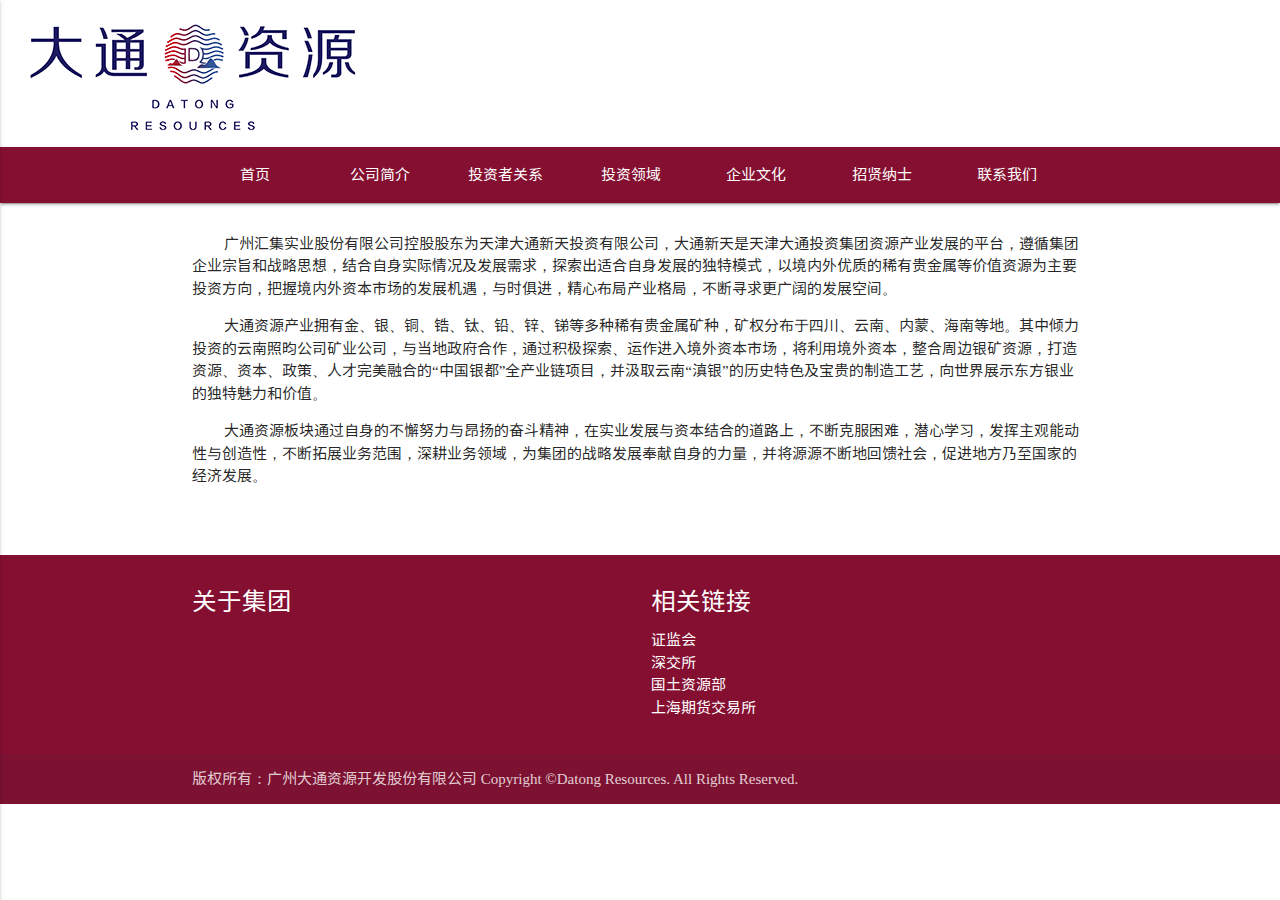
<file: shareholder.html>
<!DOCTYPE html>
<html lang="en">
<head>
  <meta http-equiv="Content-Type" content="text/html; charset=UTF-8"/>
  <meta name="viewport" content="width=device-width, initial-scale=1, maximum-scale=1.0"/>
  <title>广州大通资源开发股份有限公司</title>

  <!-- CSS  -->
  <link href="css/materialize.css" type="text/css" rel="stylesheet" media="screen,projection"/>
  <link href="css/style.css" type="text/css" rel="stylesheet" media="screen,projection"/>
  <style>
    .title_ul li {
      float: left;
      display: list-item;
      text-align: -webkit-match-parent;
      display: block;
      -webkit-margin-before: 1em;
      -webkit-margin-after: 1em;
      -webkit-margin-start: 0px;
      -webkit-margin-end: 0px;
      -webkit-padding-start: 40px;
    }
  </style>
  <link rel="shortcut  icon" type="image/x-icon" href="img/logo_icon.png" media="screen"/>
</head>
<body>
<div id="top"></div>

<div class="container">
  <div class="section">

    <p class="MsoNormal" style="text-indent:24.0pt;">
      广州汇集实业股份有限公司控股股东为天津大通新天投资有限公司，大通新天是天津大通投资集团资源产业发展的平台，遵循集团企业宗旨和战略思想，结合自身实际情况及发展需求，探索出适合自身发展的独特模式，以境内外优质的稀有贵金属等价值资源为主要投资方向，把握境内外资本市场的发展机遇，与时俱进，精心布局产业格局，不断寻求更广阔的发展空间。
    </p>
    <p class="MsoNormal" style="text-indent:24.0pt;">
      大通资源产业拥有金、银、铜、锆、钛、铅、锌、锑等多种稀有贵金属矿种，矿权分布于四川、云南、内蒙、海南等地。其中倾力投资的云南照昀公司矿业公司，与当地政府合作，通过积极探索、运作进入境外资本市场，将利用境外资本，整合周边银矿资源，打造资源、资本、政策、人才完美融合的“中国银都”全产业链项目，并汲取云南“滇银”的历史特色及宝贵的制造工艺，向世界展示东方银业的独特魅力和价值。
    </p>
    <p class="MsoNormal" style="text-indent:24.0pt;">
      大通资源板块通过自身的不懈努力与昂扬的奋斗精神，在实业发展与资本结合的道路上，不断克服困难，潜心学习，发挥主观能动性与创造性，不断拓展业务范围，深耕业务领域，为集团的战略发展奉献自身的力量，并将源源不断地回馈社会，促进地方乃至国家的经济发展。
    </p>
    </p>
    <p class="MsoNormal" style="text-indent:24.0pt;">
      <br />
    </p>
  </div>
</div>

<div id="bottom"></div>

<!--  Scripts-->
<script src="https://code.jquery.com/jquery-2.1.1.min.js"></script>
<script src="js/materialize.js"></script>
<script src="js/init.js"></script>
</body>
</html>
</file>
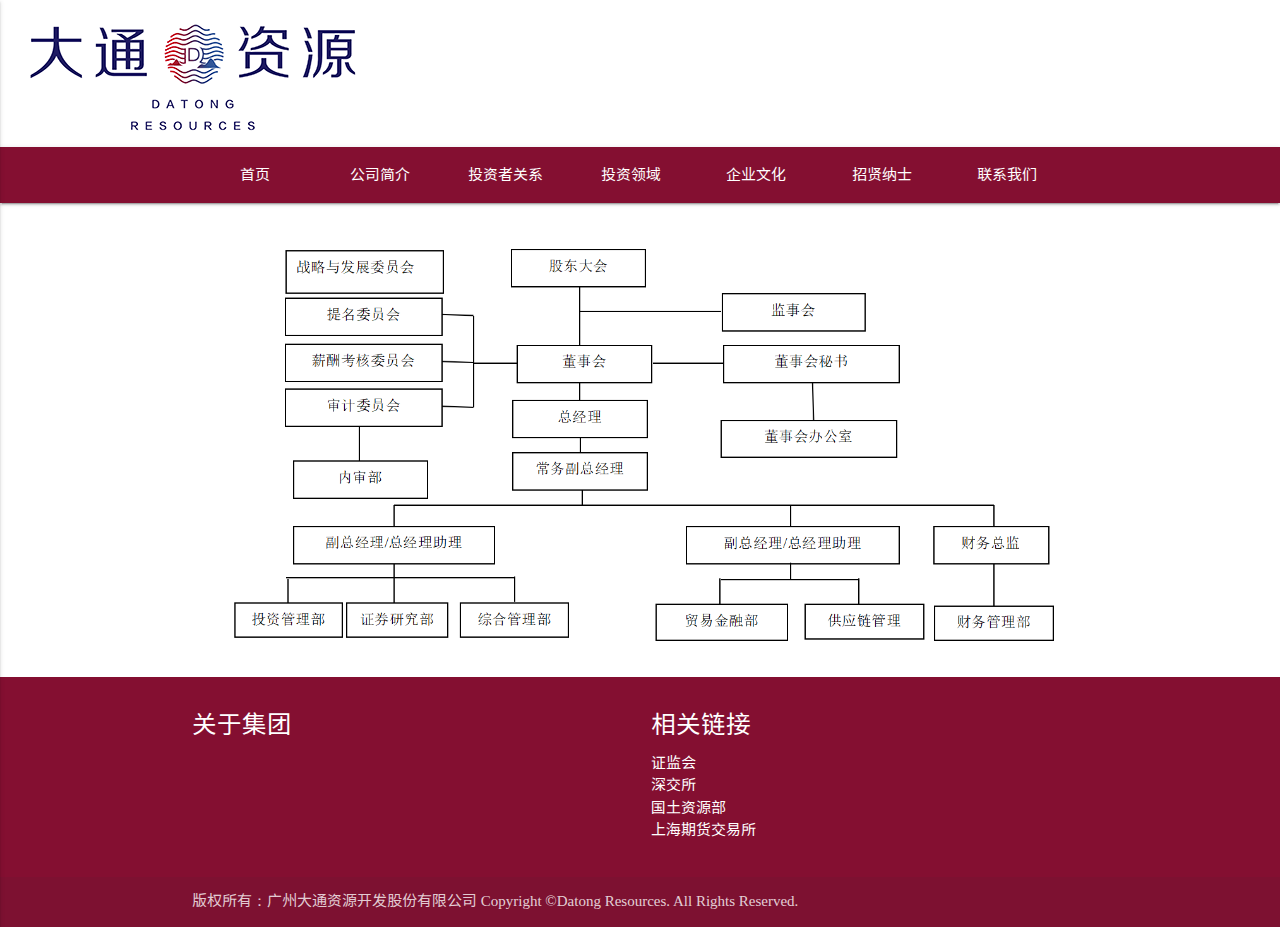
<file: struct.html>
<!DOCTYPE html>
<html lang="en">
<head>
  <meta http-equiv="Content-Type" content="text/html; charset=UTF-8"/>
  <meta name="viewport" content="width=device-width, initial-scale=1, maximum-scale=1.0"/>
  <title>广州大通资源开发股份有限公司</title>

  <!-- CSS  -->
  <link href="css/materialize.css" type="text/css" rel="stylesheet" media="screen,projection"/>
  <link href="css/style.css" type="text/css" rel="stylesheet" media="screen,projection"/>
  <style>
    .title_ul li {
      float: left;
      display: list-item;
      text-align: -webkit-match-parent;
      display: block;
      -webkit-margin-before: 1em;
      -webkit-margin-after: 1em;
      -webkit-margin-start: 0px;
      -webkit-margin-end: 0px;
      -webkit-padding-start: 40px;
    }
  </style>
  <link rel="shortcut  icon" type="image/x-icon" href="img/logo_icon.png" media="screen"/>
</head>
<body>
<div id="top"></div>

<div class="container">
  <div class="section">

    <img src="img/struct.png" width="100%">

  </div>
</div>

<div id="bottom"></div>

<!--  Scripts-->
<script src="https://code.jquery.com/jquery-2.1.1.min.js"></script>
<script src="js/materialize.js"></script>
<script src="js/init.js"></script>
</body>
</html>
</file>
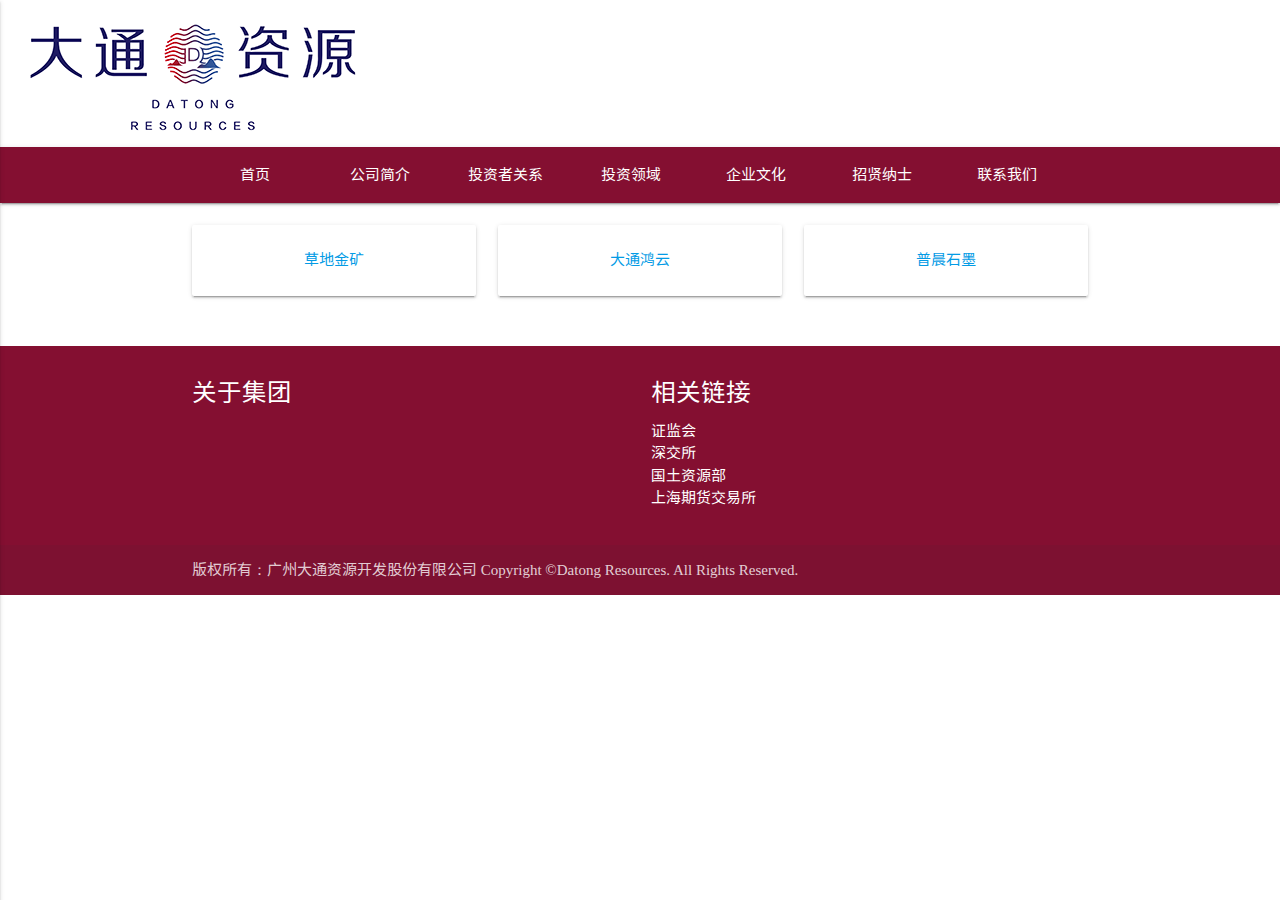
<file: subcompany.html>
<!DOCTYPE html>
<html lang="en">
<head>
  <meta http-equiv="Content-Type" content="text/html; charset=UTF-8"/>
  <meta name="viewport" content="width=device-width, initial-scale=1, maximum-scale=1.0"/>
  <title>广州大通资源开发股份有限公司</title>

  <!-- CSS  -->
  <link href="css/materialize.css" type="text/css" rel="stylesheet" media="screen,projection"/>
  <link href="css/style.css" type="text/css" rel="stylesheet" media="screen,projection"/>
  <style>
    .title_ul li {
      float: left;
      display: list-item;
      text-align: -webkit-match-parent;
      display: block;
      -webkit-margin-before: 1em;
      -webkit-margin-after: 1em;
      -webkit-margin-start: 0px;
      -webkit-margin-end: 0px;
      -webkit-padding-start: 40px;
    }
  </style>
  <link rel="shortcut  icon" type="image/x-icon" href="img/logo_icon.png" media="screen"/>
</head>
<body>
<div id="top"></div>

<div class="container">
  <div class="section">

    <div class="row">
      <div class="col s12 m4">
        <div class="card-panel center-align">
          <a href="grasslandgold.html">草地金矿</a>
        </div>
      </div>

      <div class="col s12 m4">
        <div class="card-panel center-align">
          <a href="datonghongyun.html">大通鸿云</a>
        </div>

      </div>

      <div class="col s12 m4">
        <div class="card-panel center-align">
          <a href="puchenshimo.html">普晨石墨</a>
        </div>

      </div>
    </div>
  </div>
</div>

<div id="bottom"></div>

<!--  Scripts-->
<script src="https://code.jquery.com/jquery-2.1.1.min.js"></script>
<script src="js/materialize.js"></script>
<script src="js/init.js"></script>
</body>
</html>
</file>
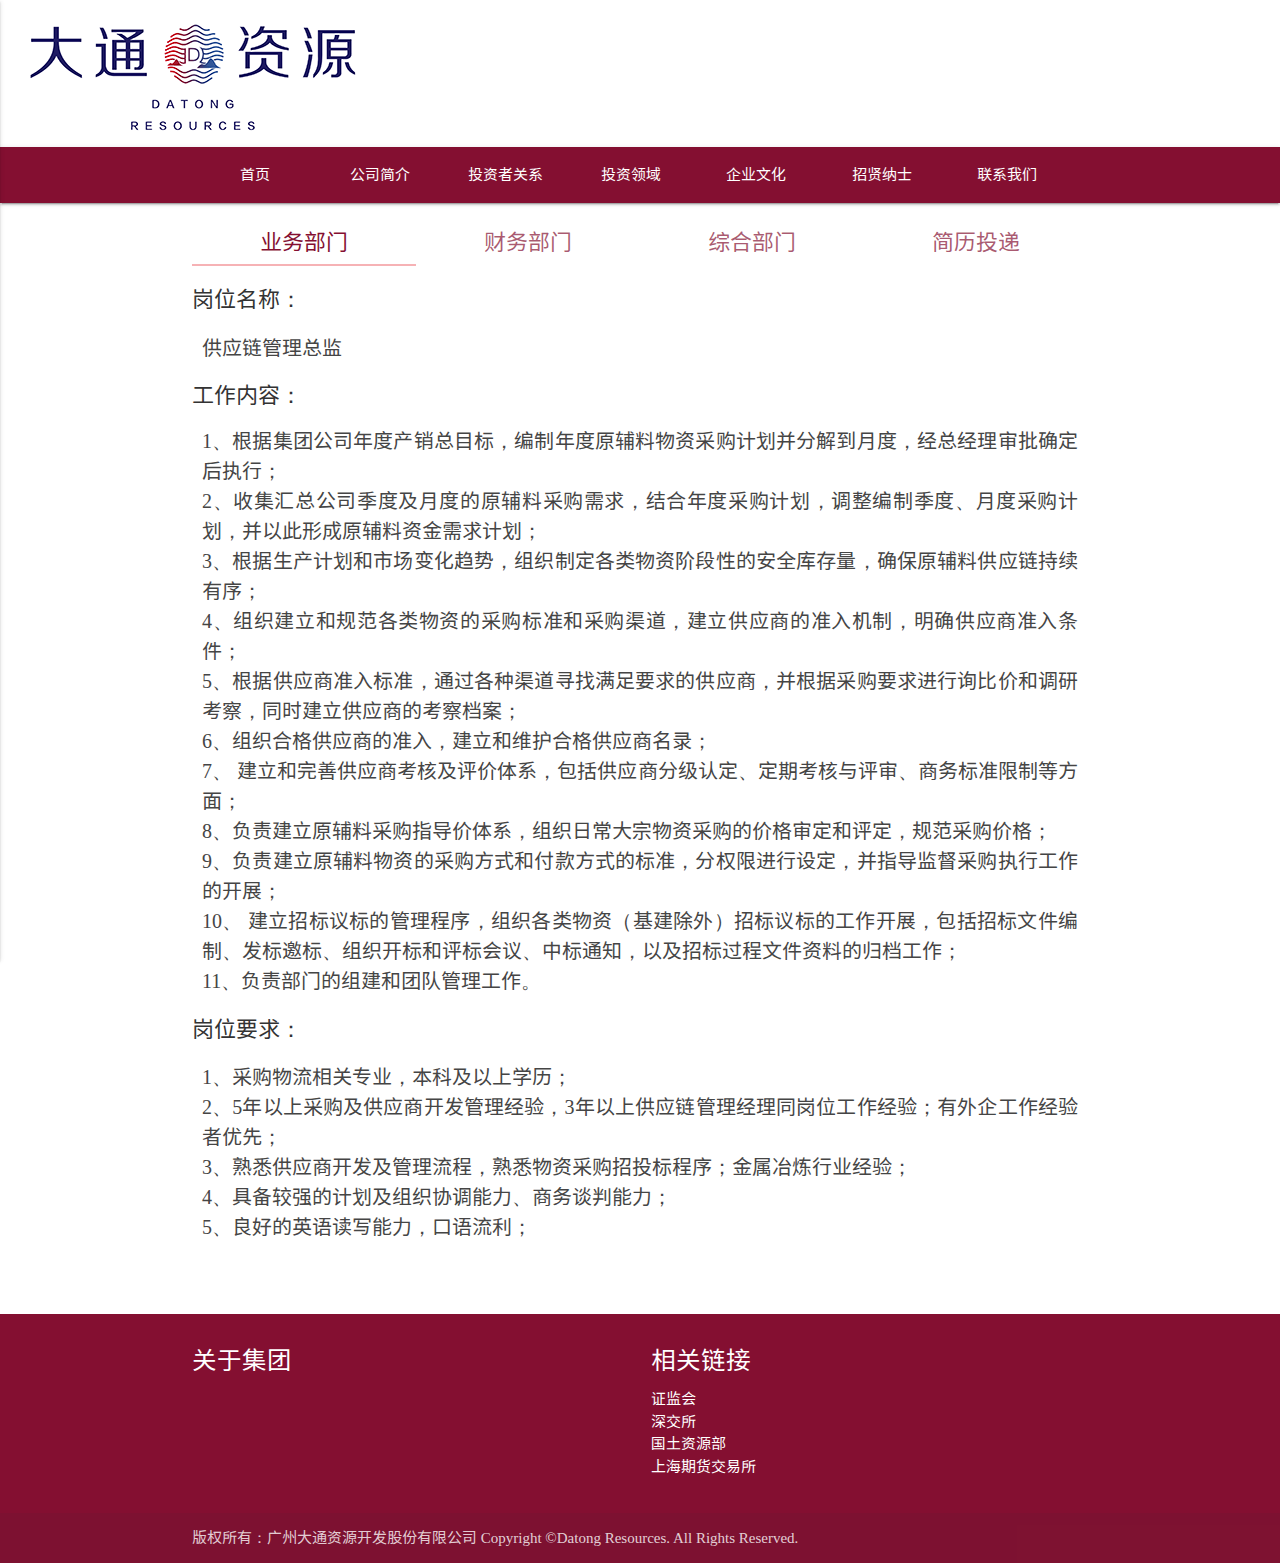
<file: zhaopin.html>
<!DOCTYPE html>
<html lang="en">
<head>
  <meta http-equiv="Content-Type" content="text/html; charset=UTF-8"/>
  <meta name="viewport" content="width=device-width, initial-scale=1, maximum-scale=1.0"/>
  <title>广州大通资源开发股份有限公司</title>

  <!-- CSS  -->
  <link href="css/materialize.css" type="text/css" rel="stylesheet" media="screen,projection"/>
  <link href="css/style.css" type="text/css" rel="stylesheet" media="screen,projection"/>
  <style>
    .title_ul li {
      float: left;
      display: list-item;
      text-align: -webkit-match-parent;
      display: block;
      -webkit-margin-before: 1em;
      -webkit-margin-after: 1em;
      -webkit-margin-start: 0px;
      -webkit-margin-end: 0px;
      -webkit-padding-start: 40px;
    }
  </style>
  <link rel="shortcut  icon" type="image/x-icon" href="img/logo_icon.png" media="screen"/>
</head>
<body>
<div id="top"></div>

<div class="container">
  <div class="section">

    <ul id="tabs-swipe-demo" class="tabs tabs-fixed-width">
      <li class="tab col l3"><a href="#test-swipe-1" class="active">业务部门</a></li>
      <li class="tab col l3"><a href="#test-swipe-2">财务部门</a></li>
      <li class="tab col l3"><a href="#test-swipe-3">综合部门</a></li>
      <li class="tab col l3"><a href="#test-swipe-4">简历投递</a></li>
    </ul>
    <div id="test-swipe-1" class="col s12">
      <p>
      <h3 style="font-weight:400;color:#333333;font-size:22px;background-color:#FFFFFF;">
        岗位名称：
      </h3>
      <p style="padding:0px 10px;color:#454545;text-align:justify;background-color:#FFFFFF;font-size:20px">供应链管理总监</p>
      <h3 style="font-weight:400;color:#333333;font-size:22px;background-color:#FFFFFF;">
      工作内容：
      </h3>
      <div class="content content-word" style="padding:0px 10px;color:#454545;text-align:justify;background-color:#FFFFFF;font-size:20px">
        1、根据集团公司年度产销总目标，编制年度原辅料物资采购计划并分解到月度，经总经理审批确定后执行；<br />
        2、收集汇总公司季度及月度的原辅料采购需求，结合年度采购计划，调整编制季度、月度采购计划，并以此形成原辅料资金需求计划；<br />
        3、根据生产计划和市场变化趋势，组织制定各类物资阶段性的安全库存量，确保原辅料供应链持续有序；<br />
        4、组织建立和规范各类物资的采购标准和采购渠道，建立供应商的准入机制，明确供应商准入条件；<br />
        5、根据供应商准入标准，通过各种渠道寻找满足要求的供应商，并根据采购要求进行询比价和调研考察，同时建立供应商的考察档案；<br />
        6、组织合格供应商的准入，建立和维护合格供应商名录；<br />
        7、 建立和完善供应商考核及评价体系，包括供应商分级认定、定期考核与评审、商务标准限制等方面；<br />
        8、负责建立原辅料采购指导价体系，组织日常大宗物资采购的价格审定和评定，规范采购价格；<br />
        9、负责建立原辅料物资的采购方式和付款方式的标准，分权限进行设定，并指导监督采购执行工作的开展；<br />
        10、 建立招标议标的管理程序，组织各类物资（基建除外）招标议标的工作开展，包括招标文件编制、发标邀标、组织开标和评标会议、中标通知，以及招标过程文件资料的归档工作；<br />
        11、负责部门的组建和团队管理工作。
      </div>

      <h3 style="font-weight:400;color:#333333;font-size:22px;background-color:#FFFFFF;">
        岗位要求：
      </h3>

      <p style="padding:0px 10px;color:#454545;text-align:justify;background-color:#FFFFFF;font-size:20px">
        1、采购物流相关专业，本科及以上学历；<br />
        2、5年以上采购及供应商开发管理经验，3年以上供应链管理经理同岗位工作经验；有外企工作经验者优先；<br />
        3、熟悉供应商开发及管理流程，熟悉物资采购招投标程序；金属冶炼行业经验；<br />
        4、具备较强的计划及组织协调能力、商务谈判能力；<br />
        5、良好的英语读写能力，口语流利；
      </p>
      </p>
      <p>
        <br />
      </p></div>
    <div id="test-swipe-2" class="col s12" style="min-height: 500px">
      <h3 style="font-weight:400;color:#333333;font-size:22px;background-color:#FFFFFF;">暂无招聘岗位</h3>
    </div>
    <div id="test-swipe-3" class="col s12" style="min-height: 500px">
      <h3 style="font-weight:400;color:#333333;font-size:22px;background-color:#FFFFFF;">暂无招聘岗位</h3>
    </div>
    <div id="test-swipe-4" class="col s12" style="min-height: 500px">
      <br/>
      <br/>
      <br/>
      <br/>
      <h3 style="font-family:&quot;font-weight:400;color:#333333;font-size:14px;background-color:#FFFFFF;">
        <p class="t1 t4" style="color:#555555;font-family:Arial, 微软雅黑;font-size:18.2969px;text-align:justify;">
          如有招聘相关事宜，请联系：
        </p>
        <p class="t1 t4" style="color:#555555;font-family:Arial, 微软雅黑;font-size:18.2969px;text-align:justify;">
          联系人：王女士
        </p>
        <p class="t1 t4" style="color:#555555;font-family:Arial, 微软雅黑;font-size:18.2969px;text-align:justify;">
          联系电话：022-27654321
        </p>
        <p class="t1 t4" style="color:#555555;font-family:Arial, 微软雅黑;font-size:18.2969px;text-align:justify;">
          简历接收邮箱：3012966373@qq.com; 151728684@qq.com
        </p>
      </h3>
    </div>
  </div>
</div>

<div id="bottom"></div>

<!--  Scripts-->
<script src="https://code.jquery.com/jquery-2.1.1.min.js"></script>
<script src="js/materialize.js"></script>
<script src="js/init.js"></script>
</body>
</html>
</file>
<file: css/style.css>
/* Custom Stylesheet */
/**
 * Use this file to override Materialize files so you can update
 * the core Materialize files in the future
 *
 * Made By MaterializeCSS.com
 */

.icon-block {
  padding: 0 15px;
}
.icon-block .material-icons {
	font-size: inherit;
}

.menu-item {
    min-width: 30px;
    width:14%;
}

nav ul.dropdown-content li a {
    font-size: 12px;
}

.purple_color {
    background-color: #840f31
}

nav a.button-collapse {
    display: flex;
    justify-content:center;
    align-items:center
}

@media only screen and (min-width: 993px) {
    nav a.button-collapse {
        display: none;
    }
}

#button_left, #button_right {
    position: absolute;
    top:50%;
    margin-top: -35px;
    z-index: 9999;
    opacity: 0.8;
    cursor:pointer;
}

#button_left:hover, #button_right:hover {
    opacity: 1.0;
}

#button_right {
    left:100%;
    margin-left: -30px;
}

@font-face {
    font-family: 'webfont';
    src: url('/fonts/siyuanhei/webfont.eot'); /* IE9*/
    src: url('/fonts/siyuanhei/webfont.eot?#iefix') format('embedded-opentype'), /* IE6-IE8 */
    url('/fonts/siyuanhei/webfont.woff') format('woff'), /* chrome、firefox */
    url('/fonts/siyuanhei/webfont.ttf') format('truetype'), /* chrome、firefox、opera、Safari, Android, iOS 4.2+*/
    url('/fonts/siyuanhei/webfont.svg#webfont') format('svg'); /* iOS 4.1- */
}

body {
    font-family:"webfont" !important;
    font-style:normal;
    -webkit-font-smoothing: antialiased;
    -moz-osx-font-smoothing: grayscale;
}

ul.slides li h3 {
    -webkit-text-stroke: 1px #840f31;
    font-family:"webfont" !important;
    font-size:50px;font-style:normal;
    -webkit-font-smoothing: antialiased;
    -moz-osx-font-smoothing: grayscale;
}

ul.slides li h5 {
    background-color: rgba(132, 15, 49, 0.6);
    border-radius: 20px;
    padding: 30px;
    line-height: 40px;
}

ul.slides li h5.no-vertical-padding {
    padding-top: 0px;
    padding-bottom: 0px;
    line-height: 30px;
}

.slider .slides li .caption p, ul.slides li h5 {
    color:#fff;
    font-family:"webfont" !important;
    font-style:normal;
    -webkit-font-smoothing: antialiased;
    -moz-osx-font-smoothing: grayscale;
}

.tabs .tab a {
    font-size: 22px;
    color:rgba(132, 15, 49, 0.7)
}

.tabs .tab a:hover, .tabs .tab a.active {
    color: #840f31
}
</file>
